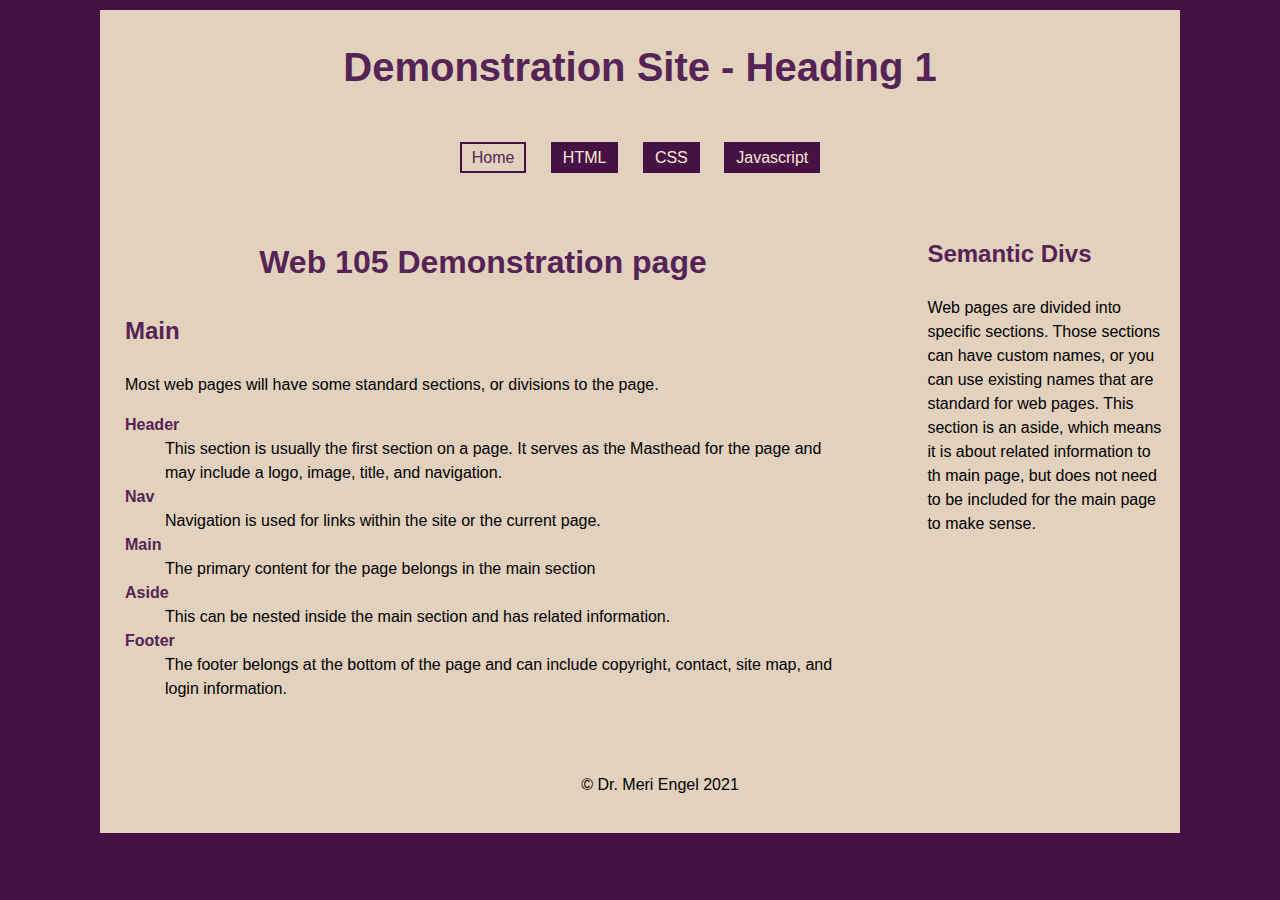
<file: demo-site/index.html>
<!DOCTYPE html>
<html lang="en">

<head>
    <meta charset="UTF-8">
    <meta name="viewport" content="width=device-width, initial-scale=1.0">
    <title>Home Page - Sample</title>
    <link rel="stylesheet" href="css/styles.css">
</head>

<body>
    <div class="container">
        <header>
            <h1>Demonstration Site - Heading 1</h1>
            <nav>
                <a href="index.html" id="current">Home</a>
                <a href="pages/html.html">HTML</a>
                <a href="pages/css.html">CSS</a>
                <a href="pages/javascript.html">Javascript</a>
            </nav>
        </header>
        <aside id="front-aside">
            <h3>Semantic Divs</h3>
            <p>Web pages are divided into specific sections. Those sections can have custom names, or you can use
                existing names that
                are standard for web pages. This section is an aside, which means it is about related information to
                th
                main page, but
                does not need to be included for the main page to make sense.
            </p>
        </aside>
        <main id="front-main">
            <h2>Web 105 Demonstration page</h2>

            <h3>Main</h3>
            <p>Most web pages will have some standard sections, or divisions to the page.</p>
            <dl>
                <dt>Header</dt>
                <dd>This section is usually the first section on a page. It serves as the
                    Masthead for the page and may include a logo, image, title, and navigation.
                </dd>
                <dt>Nav</dt>
                <dd>Navigation is used for links within the site or the current page.</dd>
                <dt>Main</dt>
                <dd>The primary content for the page belongs in the main section</dd>
                <dt>Aside</dt>
                <dd>This can be nested inside the main section and has related information.</dd>
                <dt>Footer</dt>
                <dd>The footer belongs at the bottom of the page and can include copyright, contact, site map, and
                    login information.
                </dd>
            </dl>
        </main>

        <footer>
            <p>&copy; Dr. Meri Engel 2021</p>
        </footer>
    </div>
</body>

</html>
</file>
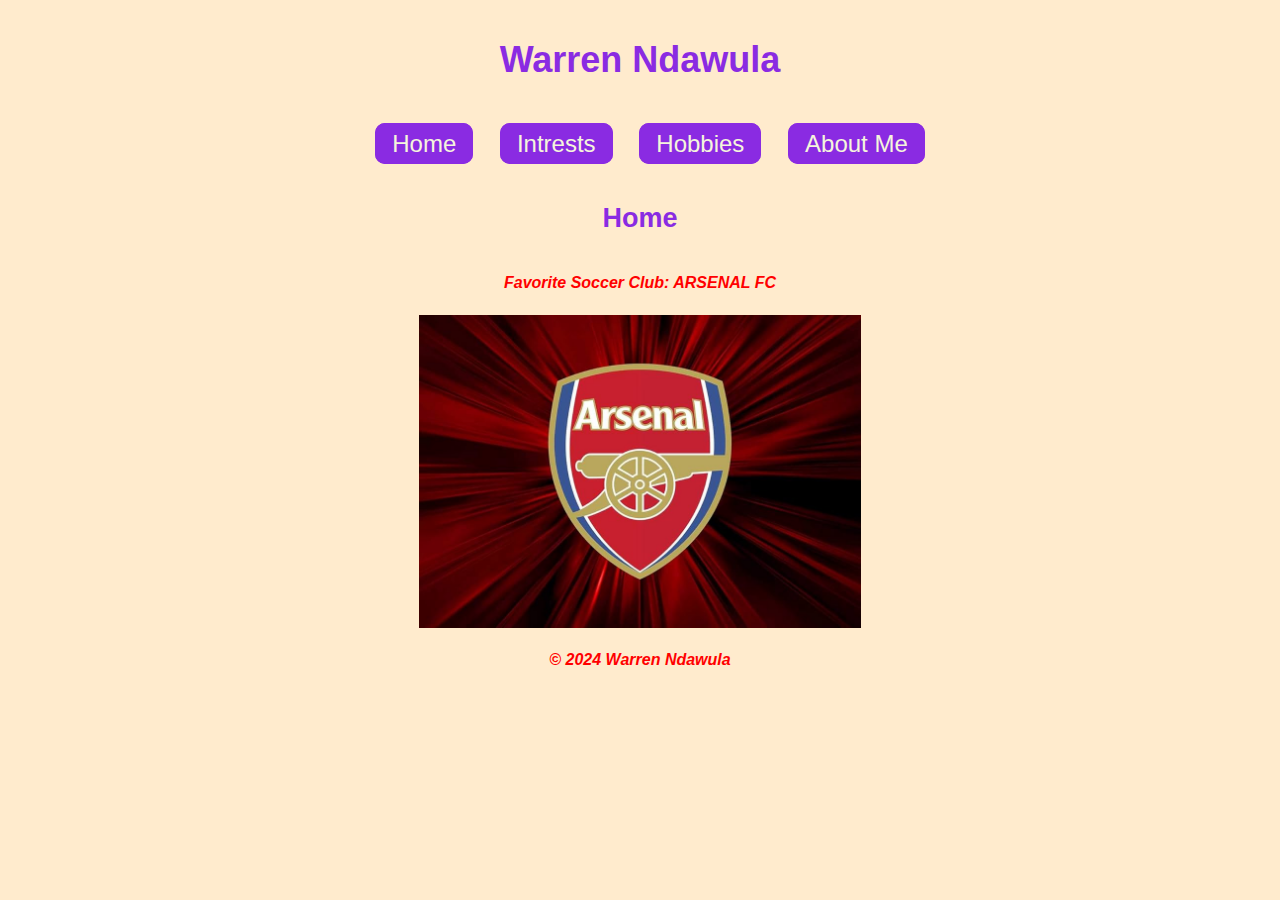
<file: project-one/index.html>
<!DOCTYPE html>
<html lang="en">
<head>
    <meta charset="UTF-8">
    <meta name="viewport" content="width=device-width, initial-scale=1.0">
    <title>Project 1: Introductions</title>
    <link rel="stylesheet" href="css/styles.css">
</head>
<body>
    <header>
        <h1>Warren Ndawula</h1>
        <nav>
            <a href="index.html">Home</a>
            <a href="pages/intrests.html">Intrests</a>
            <a href="pages/hobbies.html">Hobbies</a>
            <a href="pages/aboutme.html">About Me</a>
        </nav>
    </header>
    <main>
        <h2>Home</h2>
        <P>Favorite Soccer Club: ARSENAL FC</P>
        <img src="images/arsenal.jpg" alt="Arsenal">
    </main>
    <footer>
        <p>&copy; 2024 Warren Ndawula</p>
    </footer>
</body>
</html>
</file>
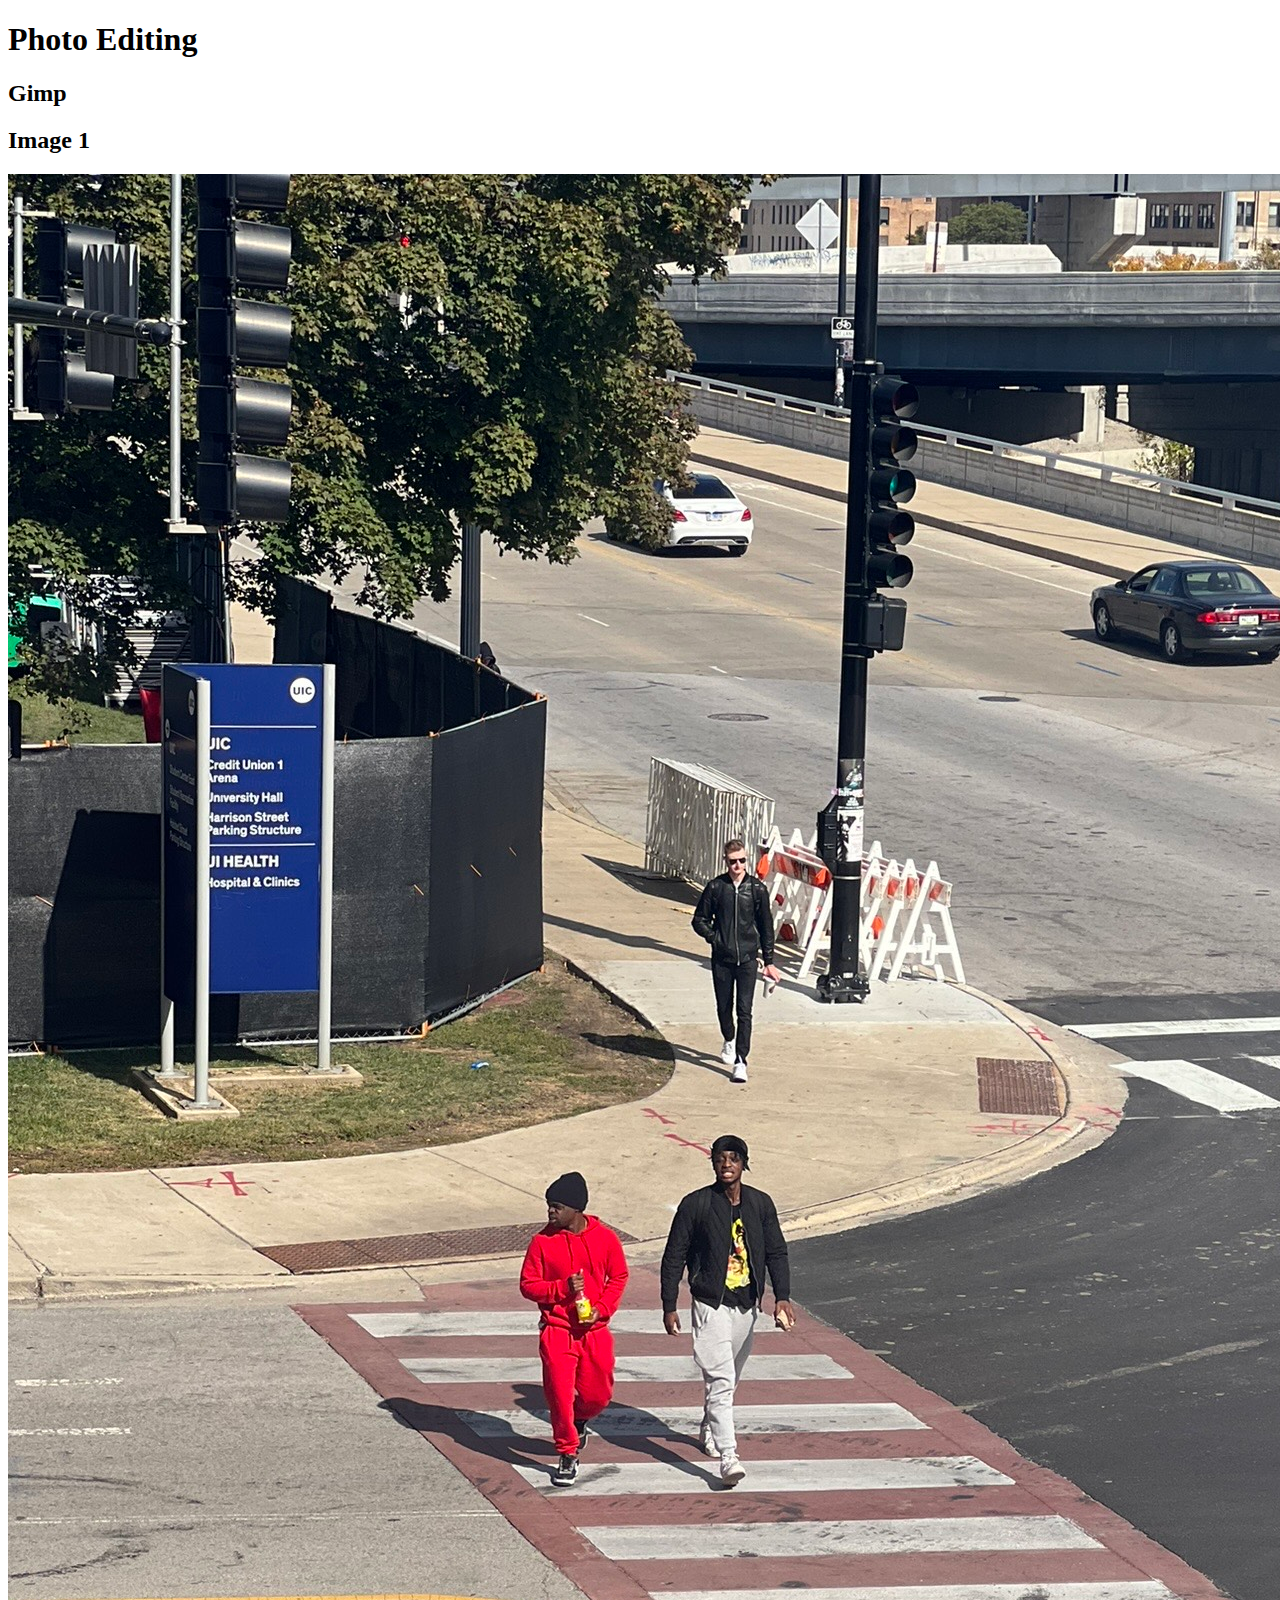
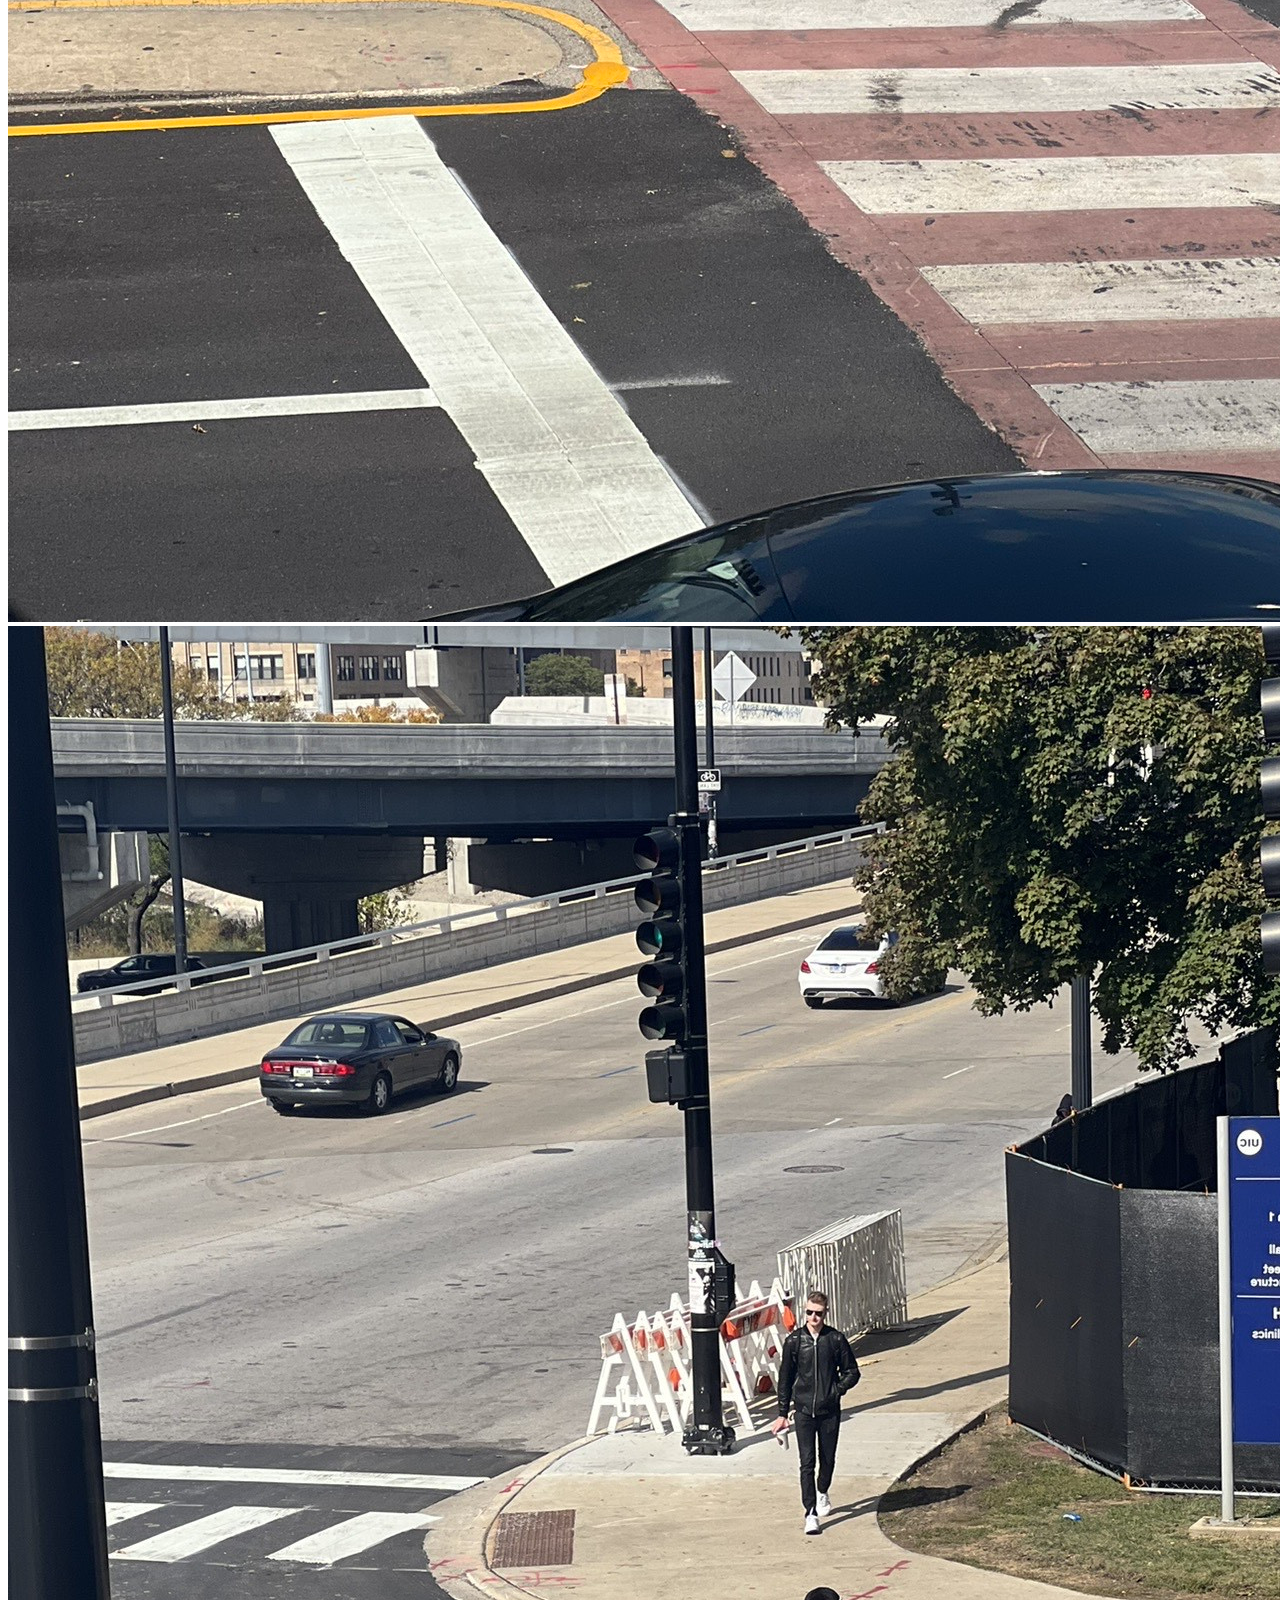
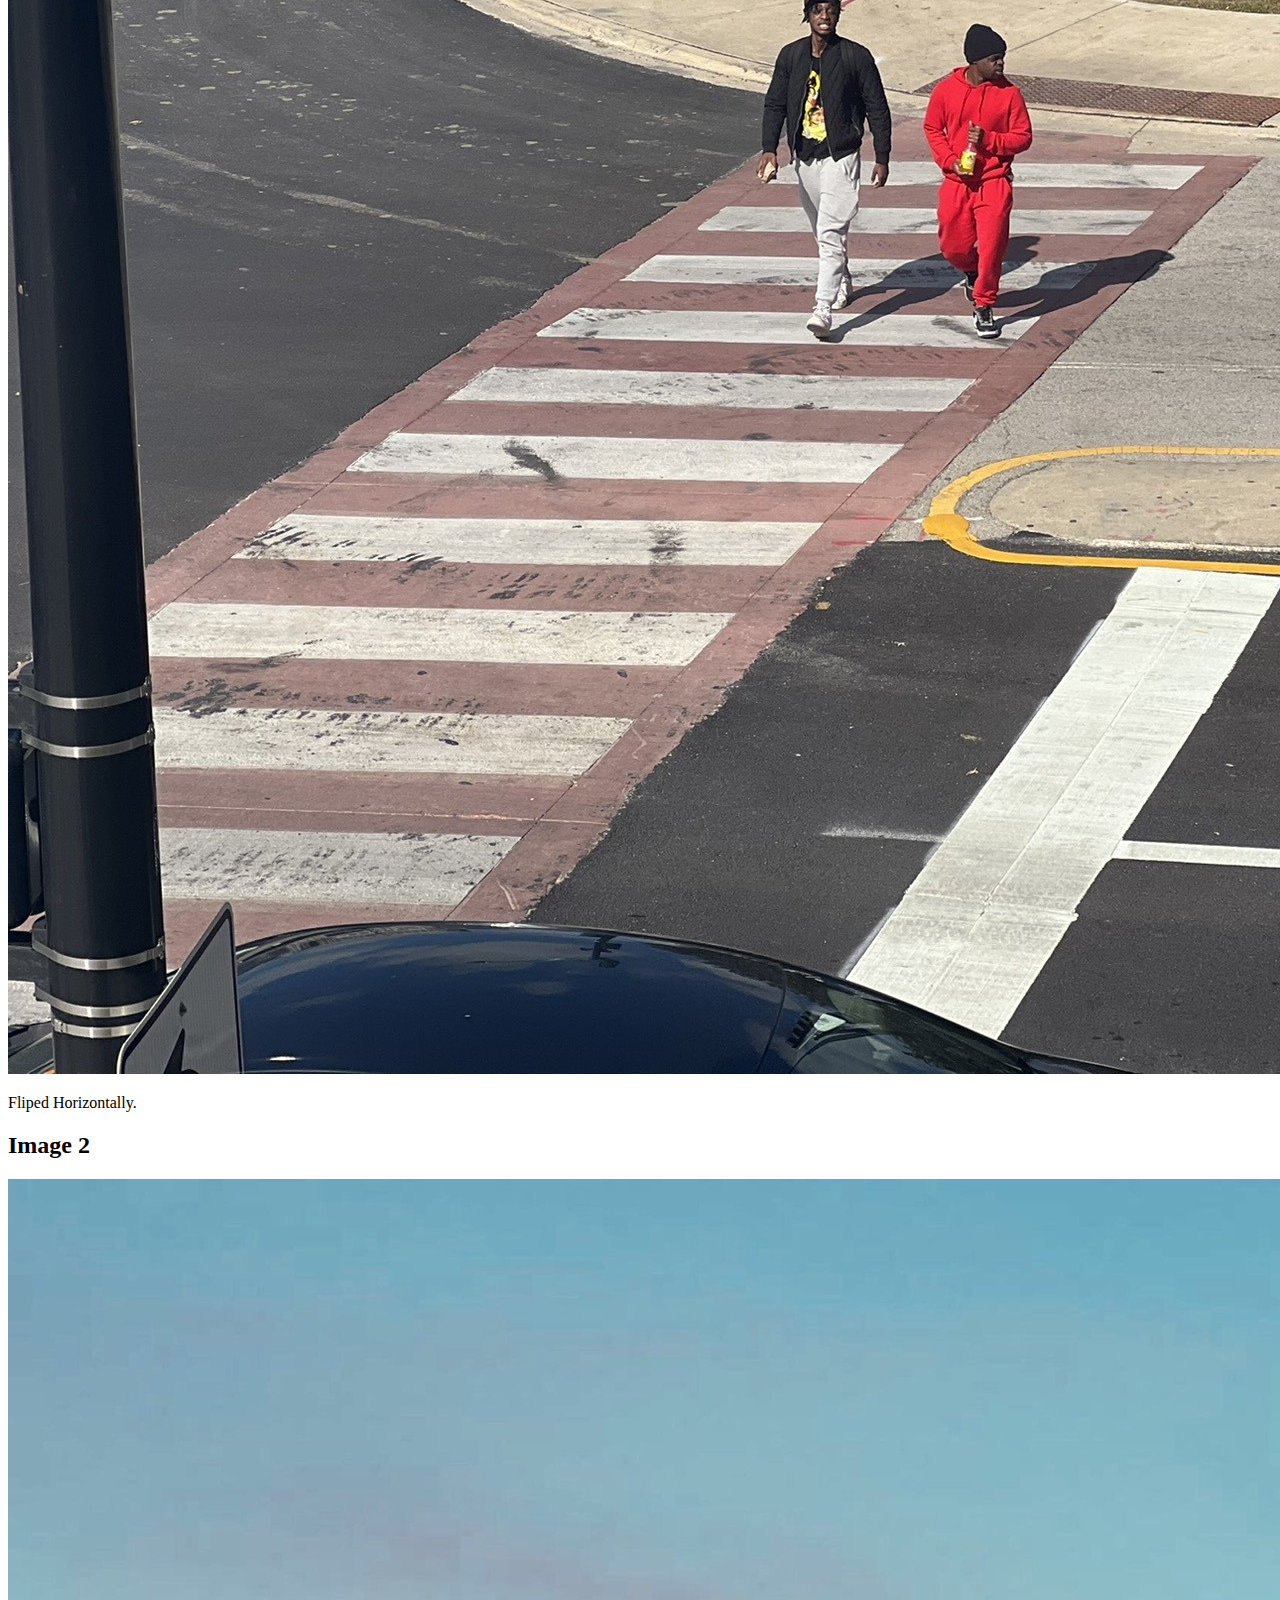
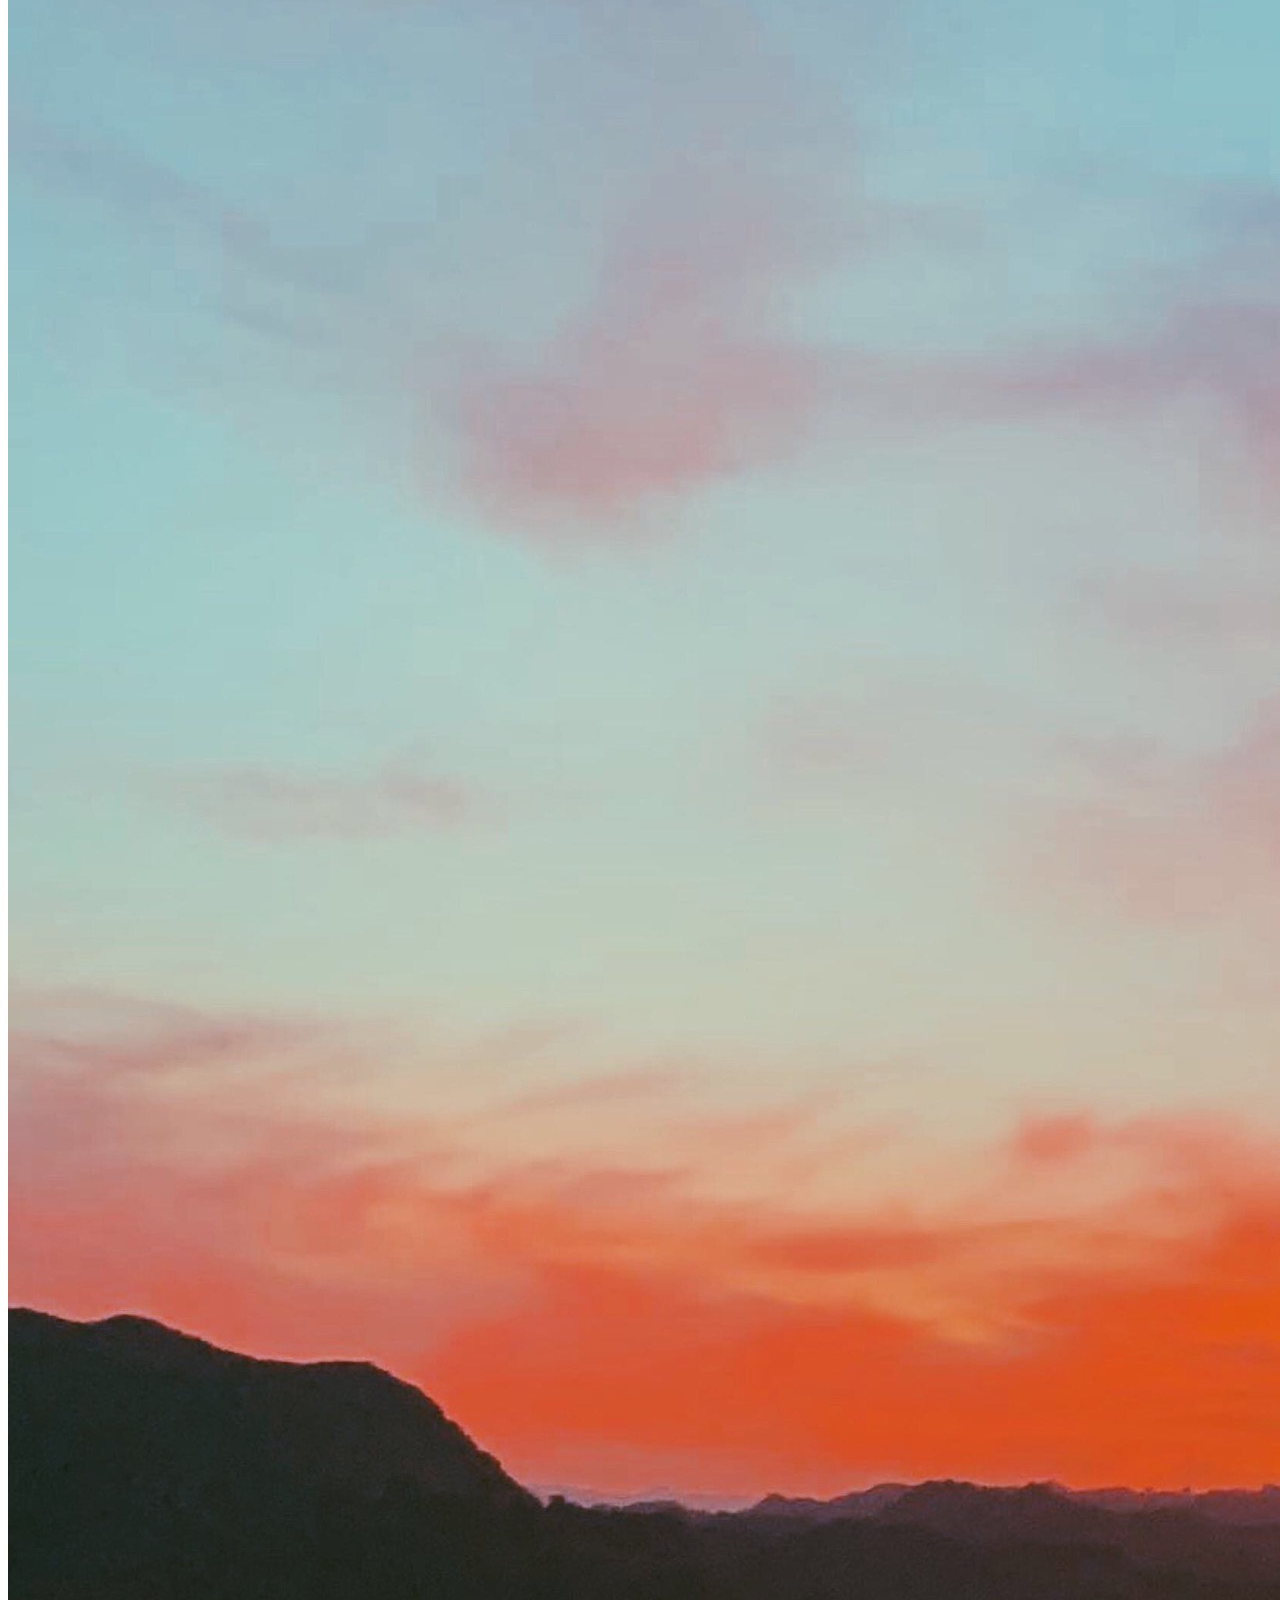
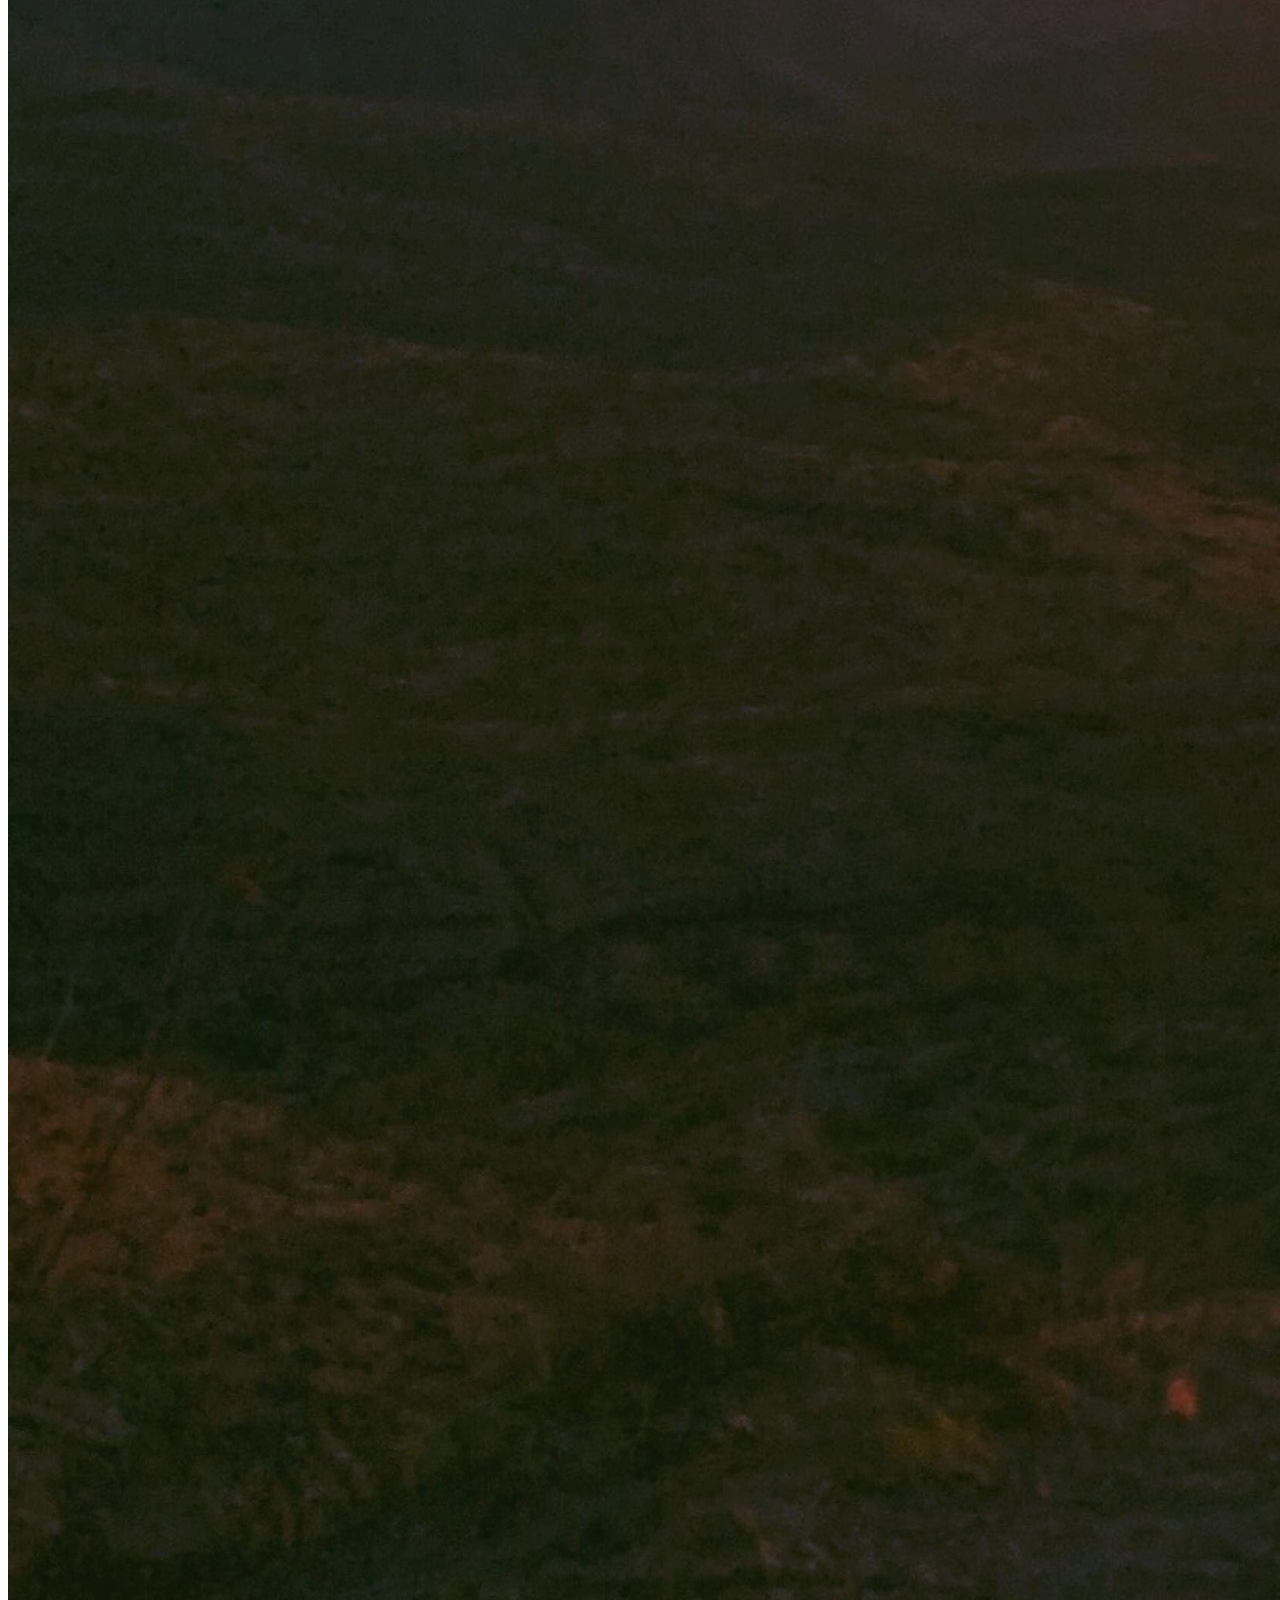
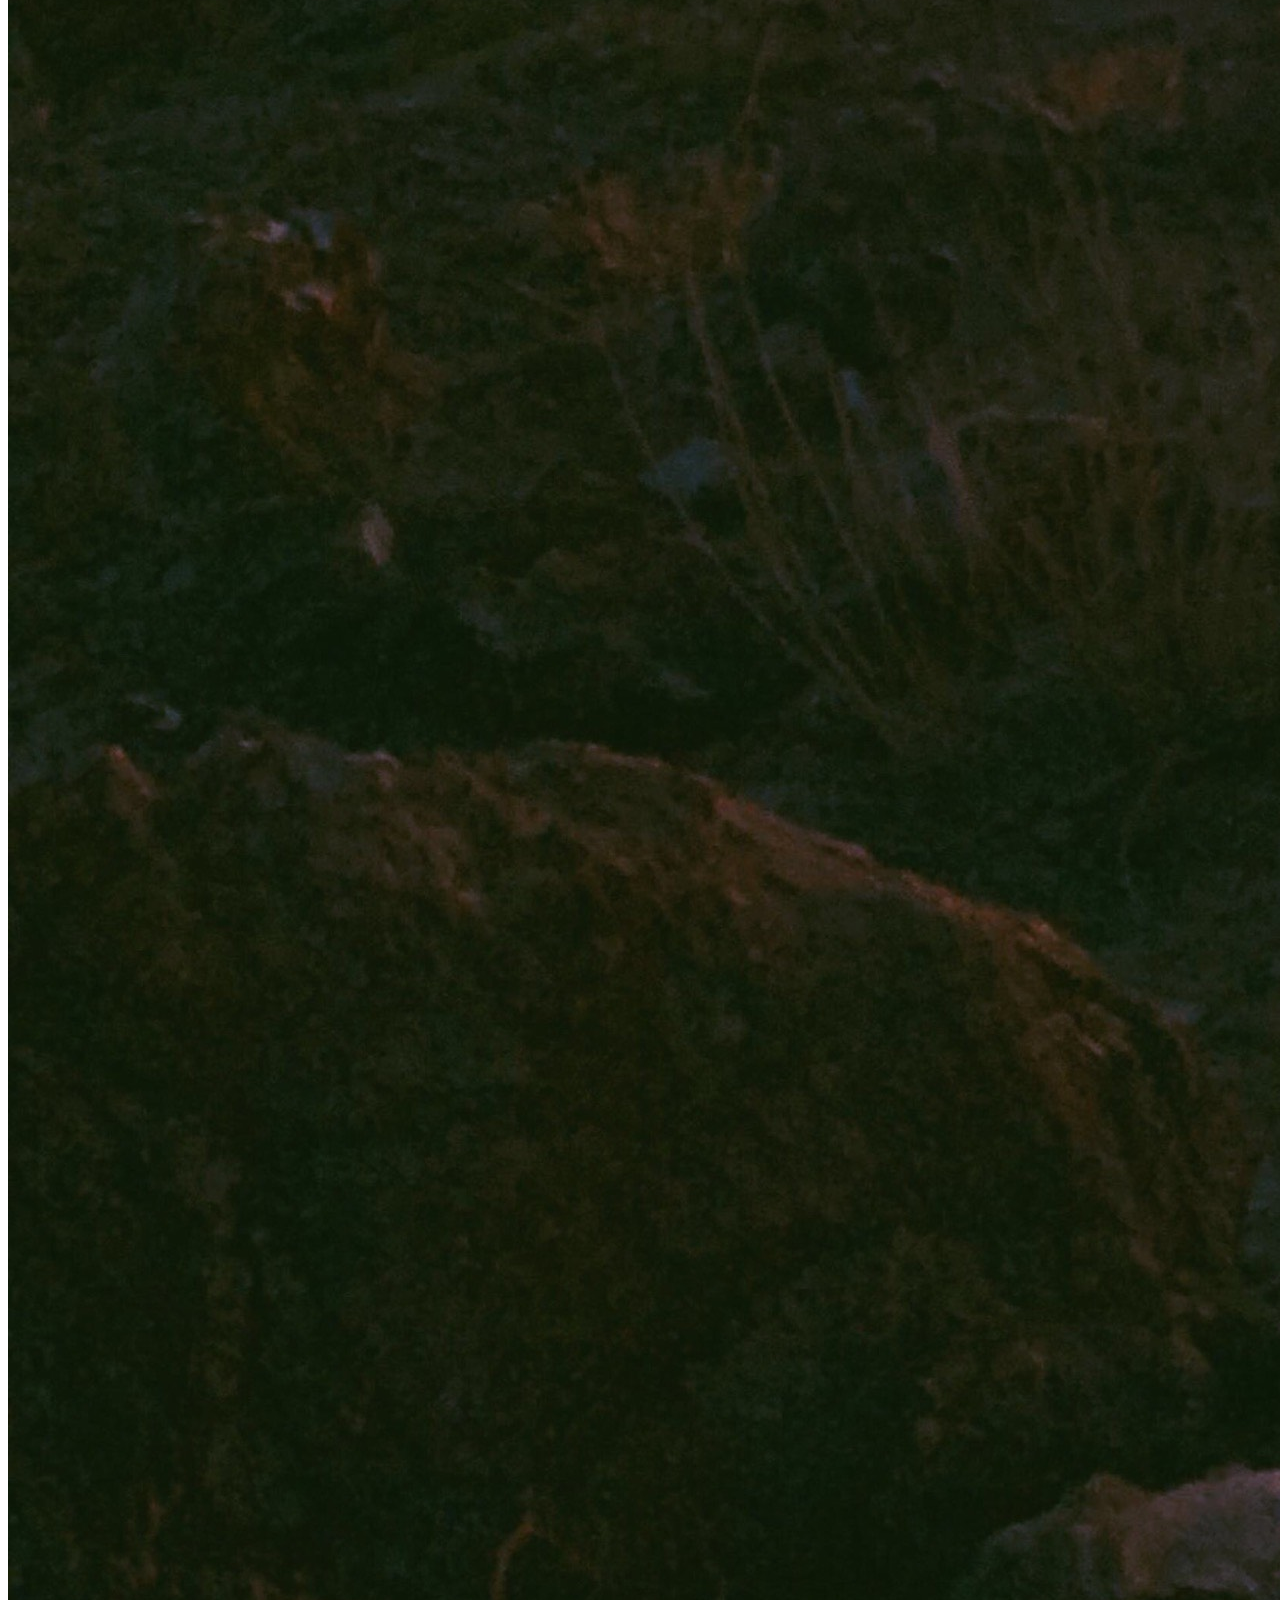
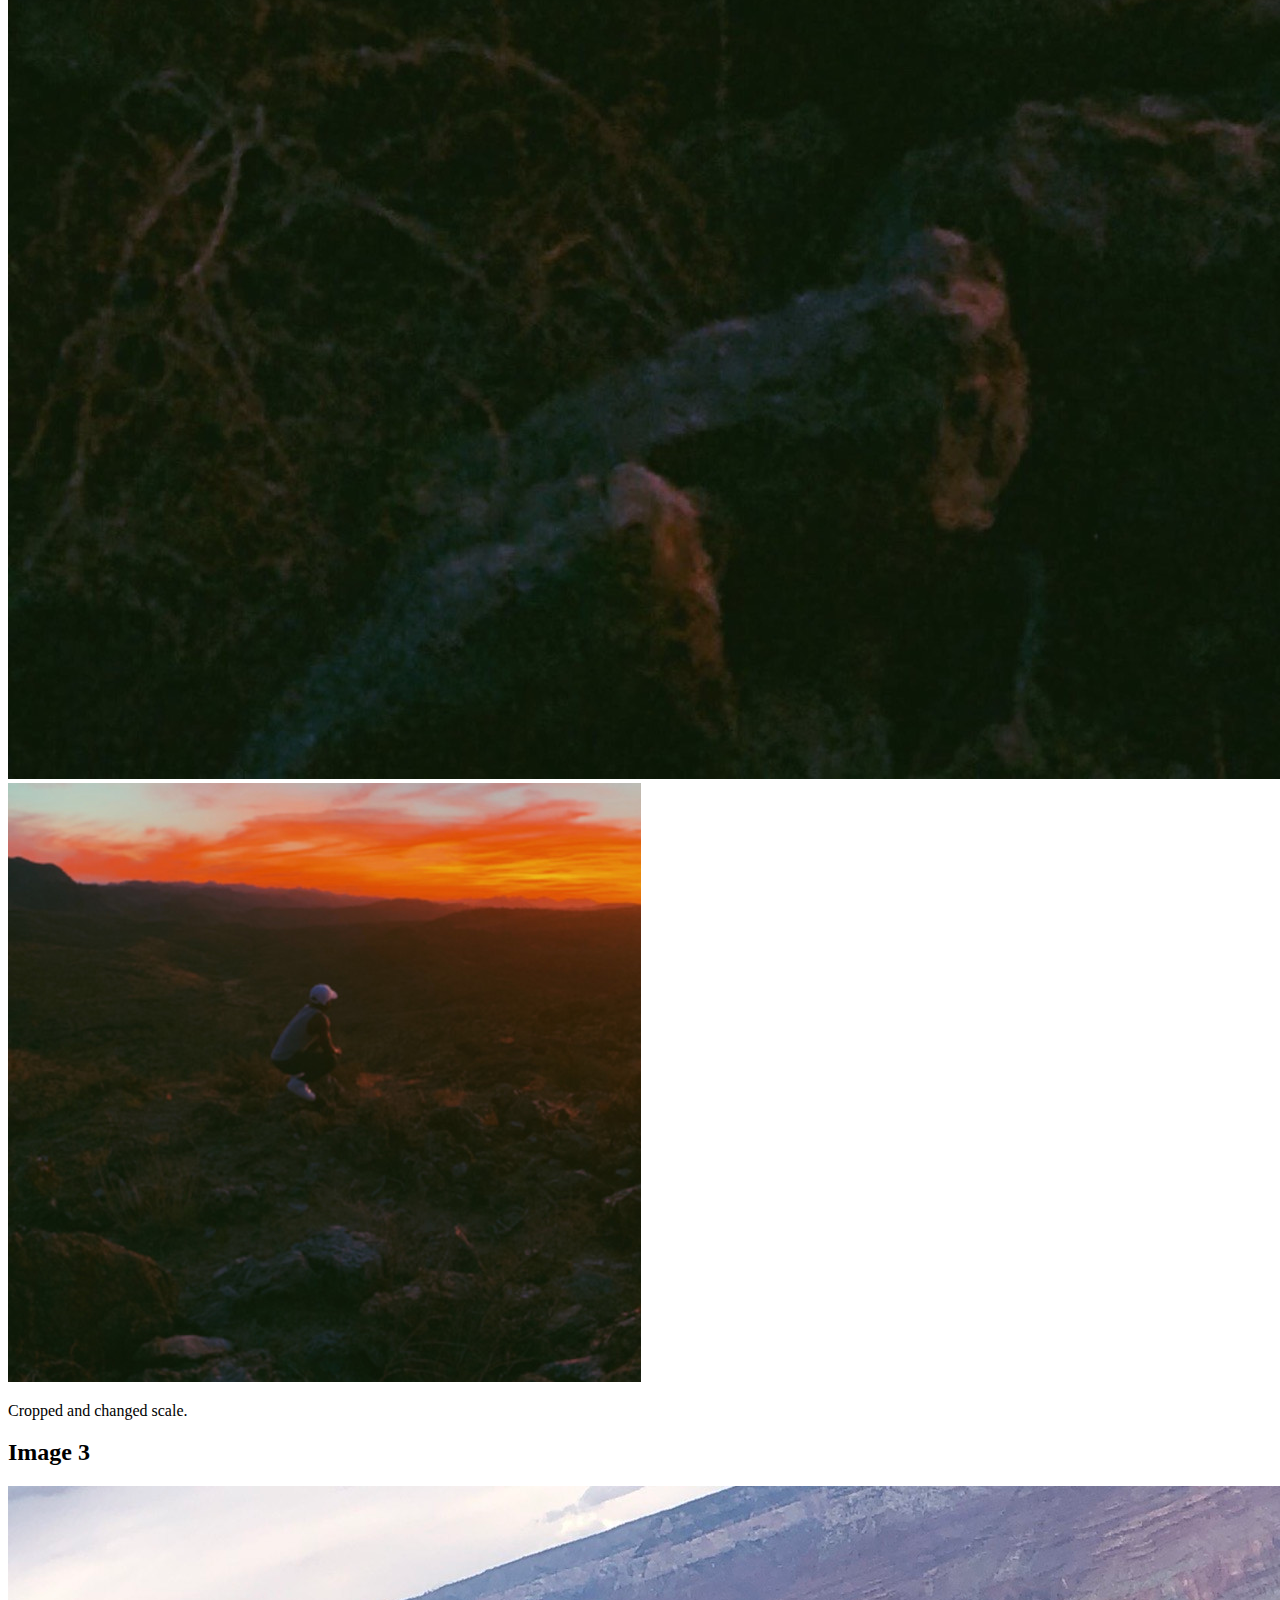
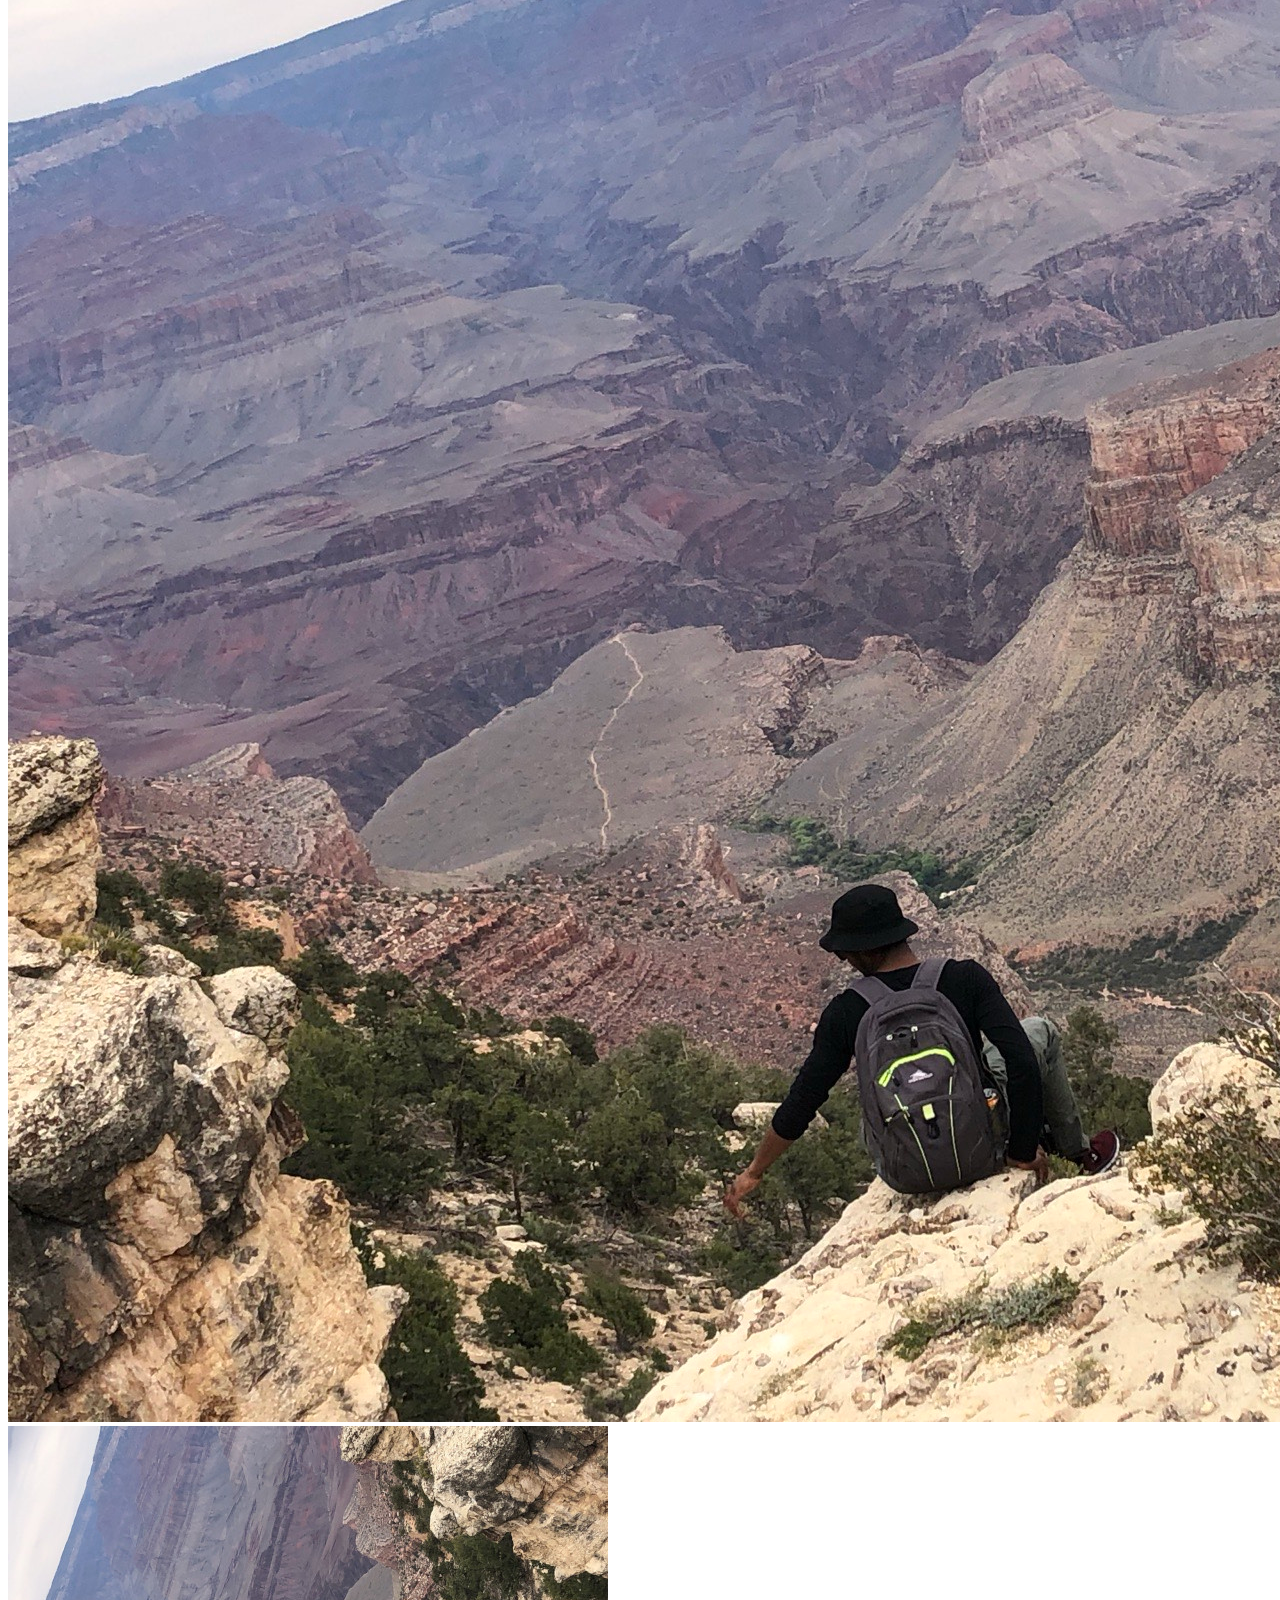
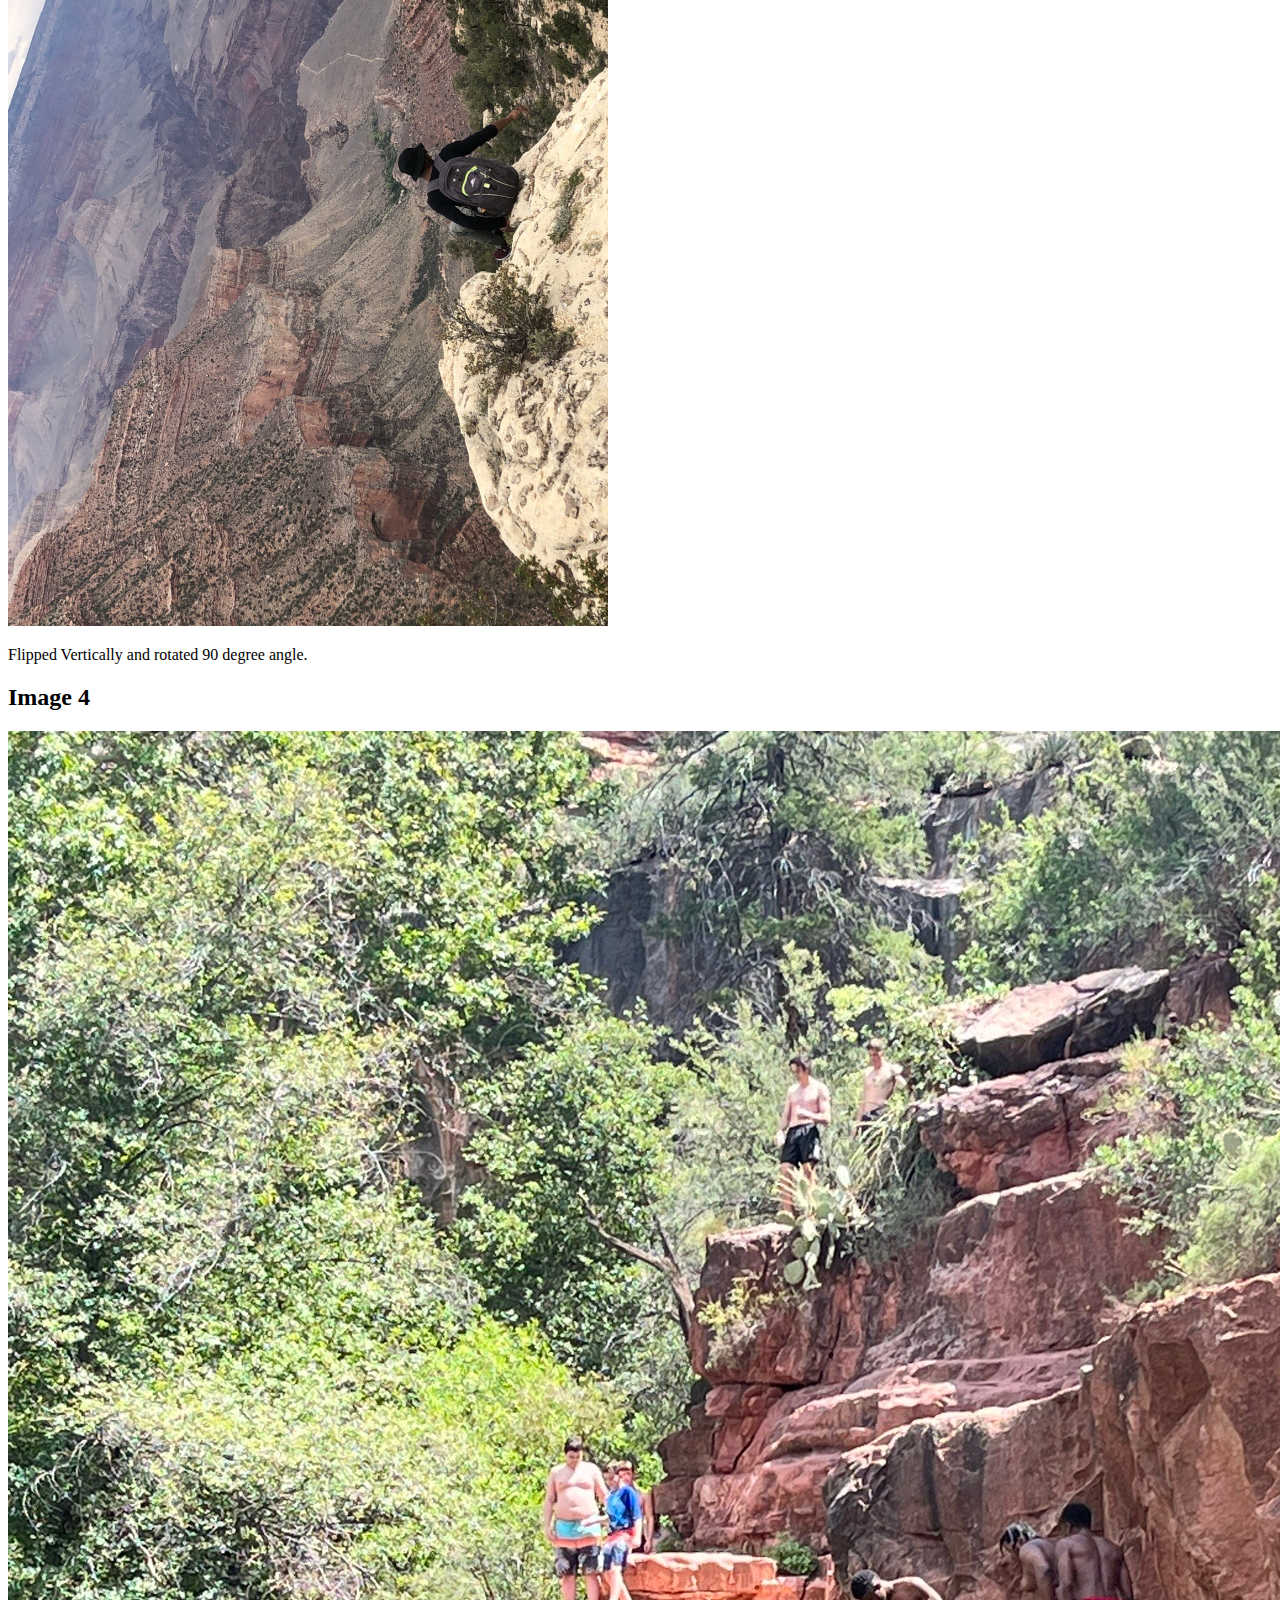
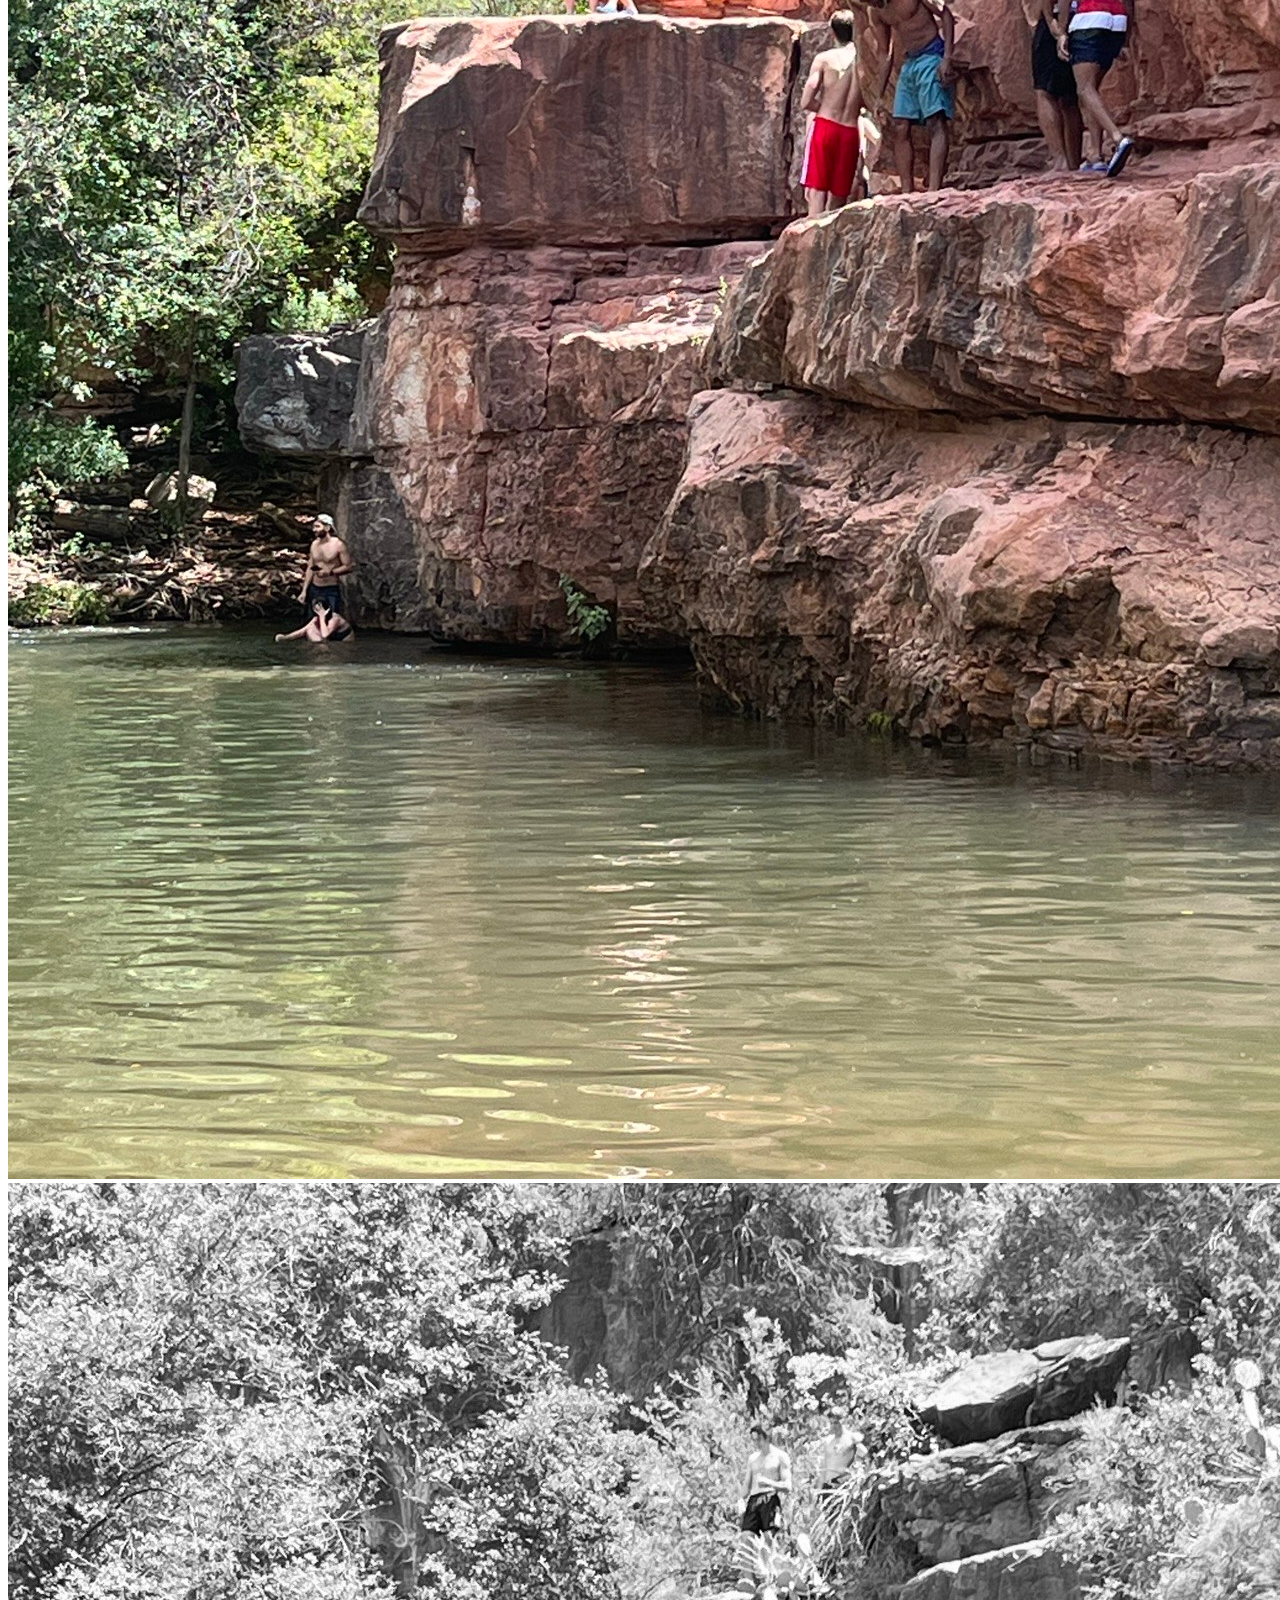
<file: template-1-1/index.html>
<!DOCTYPE html>
<html lang="en">

<head>
    <meta charset="UTF-8">
    <meta http-equiv="X-UA-Compatible" content="IE=edge">
    <meta name="viewport" content="width=device-width, initial-scale=1.0">
    <title>Editing images</title>
</head>

<body>
    <div class="container">
        <header>
            <h1>Photo Editing</h1>
            <h2>Gimp</h2>
        </header>
        <h2>Image 1</h2>
        <img src="images/CHICAGO.jpeg" alt="Chicago">
        <img src="images/CHICAGO-gimp.jpeg" alt="Chicago">
        <p>Fliped Horizontally.</p>
        <h2>Image 2</h2>
        <img src="images/DESERT.jpeg" alt="Desert">
        <img src="images/DESERT-gimp.jpeg" alt="Desert">
        <p>Cropped and changed scale.</p>
        <h2>Image 3</h2>
        <img src="images/MOUNTAIN.jpeg" alt="Mountain">
        <img src="images/MOUNTAIN-gimp.jpeg" alt="Mountain">
        <p>Flipped Vertically and rotated 90 degree angle.</p>
        <h2>Image 4</h2>
        <img src="images/NATURE.jpeg" alt="Nature">
        <img src="images/NATURE-gimp.jpeg" alt="Nature">
        <p>Grayscale and cropped</p>
        <h2>Image 5</h2>
        <img src="images/HOUSE.jpeg" alt="House">
        <img src="images/HOUSE-gimp.jpeg" alt="House">
        <p>Rotated 90 Degree counter clockwise,changed the scale.</p>
    </div>

</body>

</html>
</file>
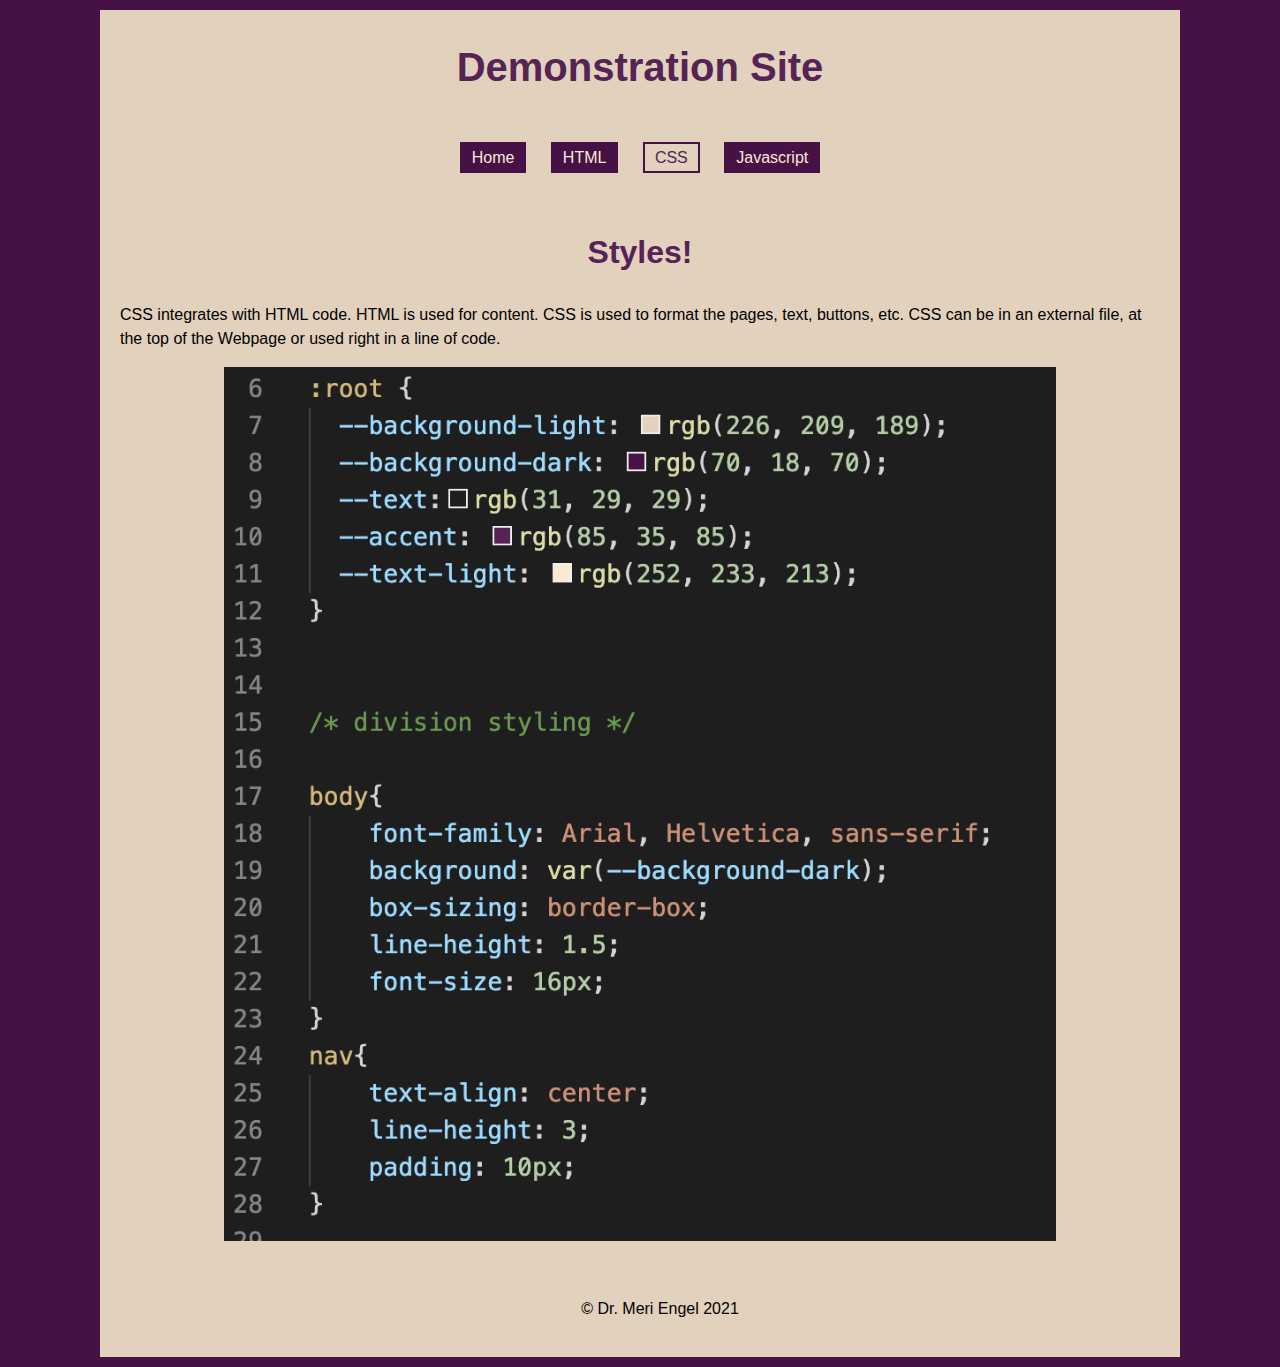
<file: demo-site/pages/css.html>
<!DOCTYPE html>
<html lang="en">

<head>
    <meta charset="UTF-8">
    <meta name="viewport" content="width=device-width, initial-scale=1.0">
    <title>Home Page - Sample</title>
    <link rel="stylesheet" href="../css/styles.css">
</head>

<body>
    <div class="container">
        <header>
            <h1>Demonstration Site</h1>
            <nav>
                <a href="../index.html">Home</a>
                <a href="html.html">HTML</a>
                <a href="css.html" id="current">CSS</a>
                <a href="javascript.html">Javascript</a>
            </nav>
        </header>
        <main>
            <h2>Styles!</h2>
            <p>CSS integrates with HTML code. HTML is used for content. CSS is used to format the
                pages, text, buttons, etc. CSS can be in an external file, at the top of the Webpage 
                or used right in a line of code.
            </p>
            <img src="../images/css.png" alt="Cascading Styles" id="style">
            
        </main>
    
        <footer>
            <p>&copy; Dr. Meri Engel 2021</p>
        </footer>
    </div>
</body>

</html>
</file>
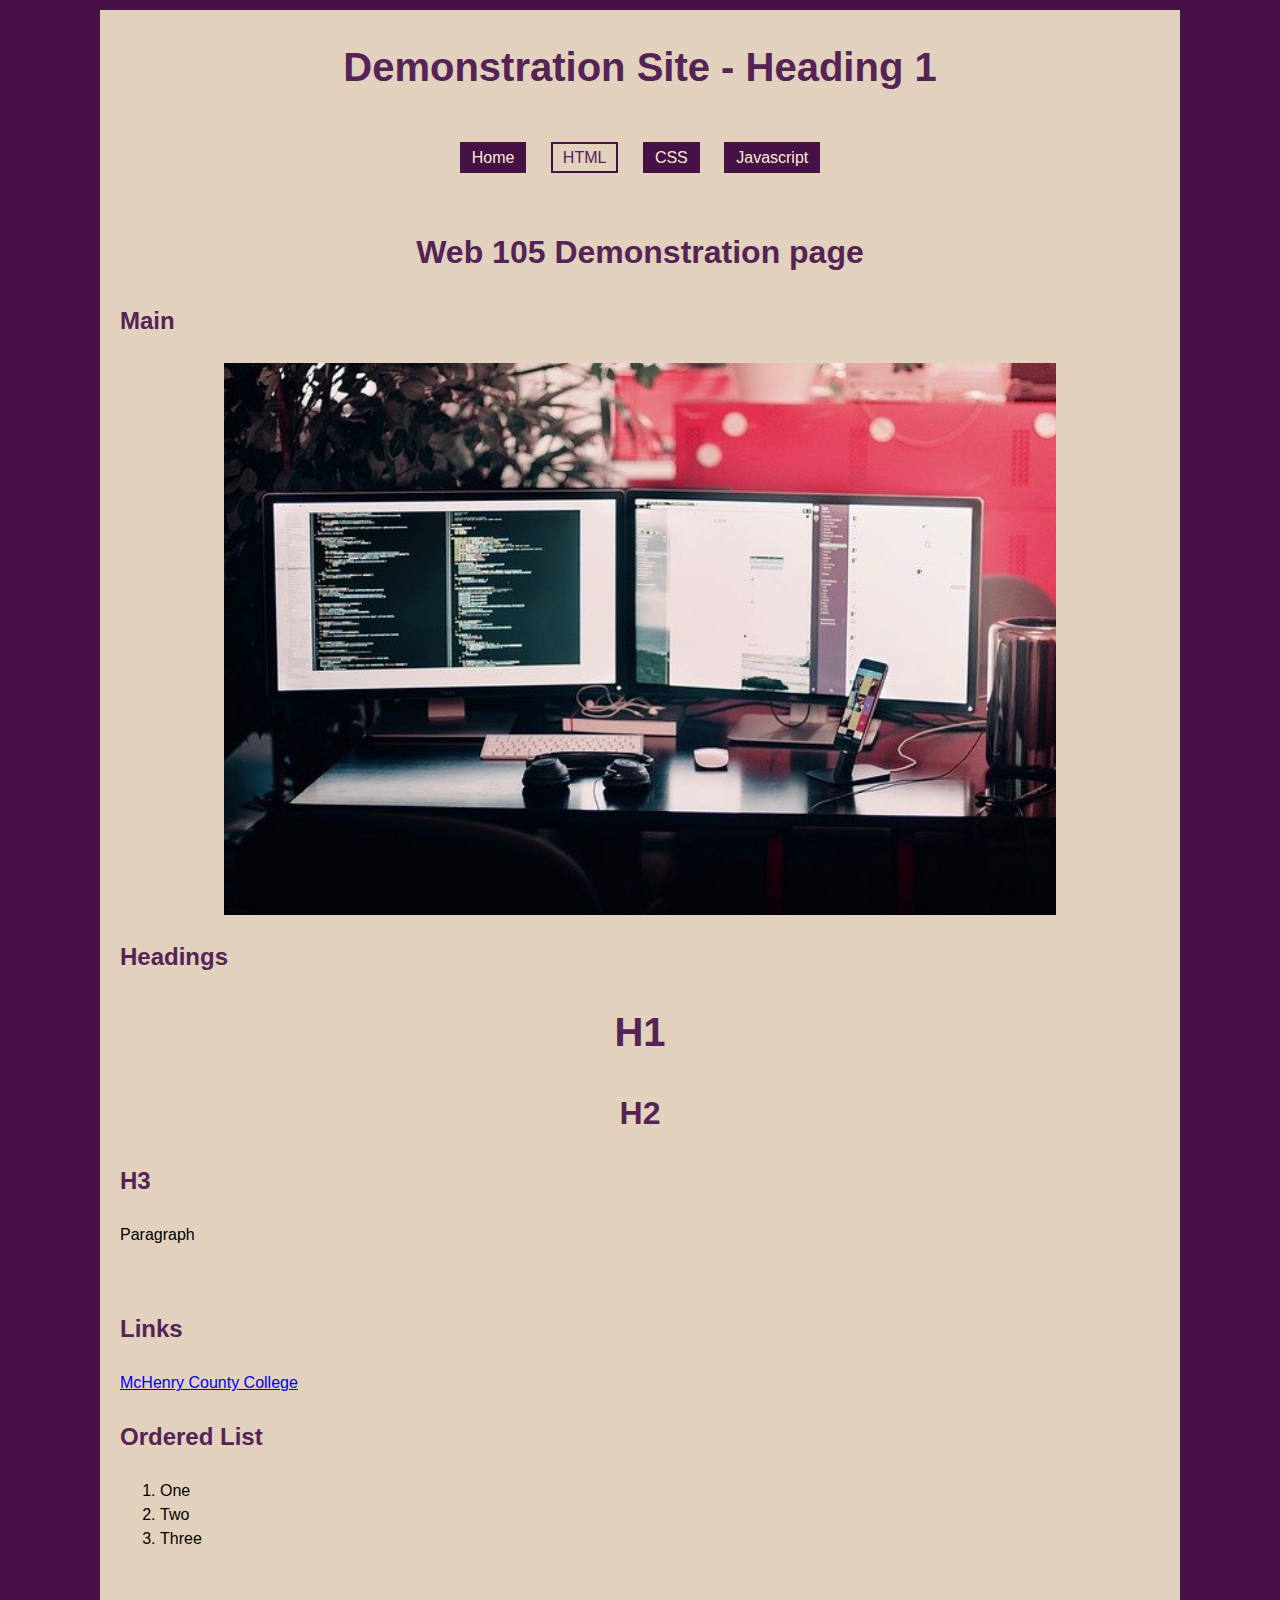
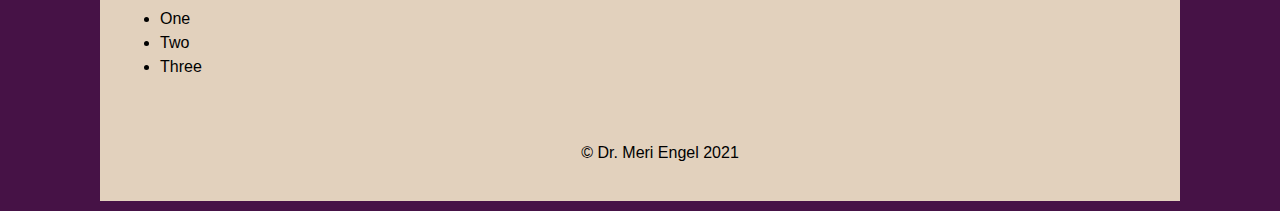
<file: demo-site/pages/html.html>
<!DOCTYPE html>
<html lang="en">

<head>
    <meta charset="UTF-8">
    <meta name="viewport" content="width=device-width, initial-scale=1.0">
    <title>Home Page - Sample</title>
    <link rel="stylesheet" href="../css/styles.css">
</head>

<body>
    <div class="container">
        <header>
            <h1>Demonstration Site - Heading 1</h1>
            <nav>
                <a href="../index.html">Home</a>
                <a href="html.html" id="current">HTML</a>
                <a href="css.html">CSS</a>
                <a href="javascript.html">Javascript</a>
            </nav>
        </header>
        <main>
            <h2>Web 105 Demonstration page</h2>
            <h3>Main</h3>
            <img src="../images/computer.jpg" alt="">
            <h3>Headings</h3>
            <h1>H1</h1>
            <h2>H2</h2>
            <h3>H3</h3>
            <p>Paragraph</p>
            <p>&nbsp;</p>
            <h3>Links</h3>
            <p><a href="www.mchenry.edu">McHenry County College</a></p>
            <h3>Ordered List</h3>
            <ol>
                <li>One</li>
                <li>Two</li>
                <li>Three</li>
            </ol>
            <p>&nbsp;</p>
            <ul>
                <li>One</li>
                <li>Two</li>
                <li>Three</li>
            </ul>
        </main>
        <footer>
            <p>&copy; Dr. Meri Engel 2021</p>
        </footer>
    </div>
</body>

</html>
</file>
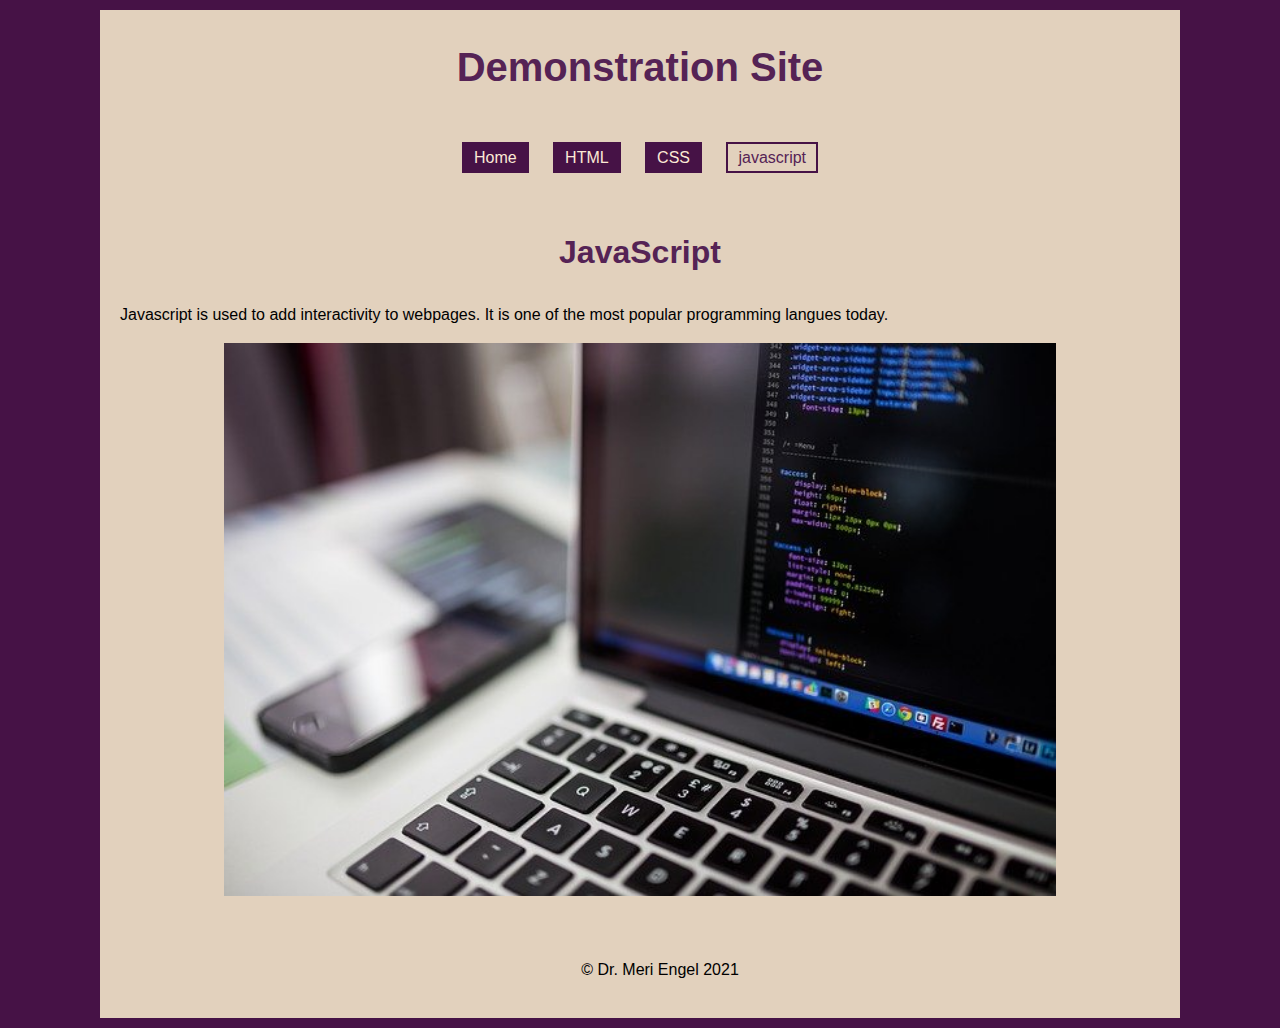
<file: demo-site/pages/javascript.html>
<!DOCTYPE html>
<html lang="en">

<head>
    <meta charset="UTF-8">
    <meta name="viewport" content="width=device-width, initial-scale=1.0">
    <title>Home Page - Sample</title>
    <link rel="stylesheet" href="../css/styles.css">
</head>

<body>
    <div class="container">
        <header>
            <h1>Demonstration Site</h1>
            <nav>
                <a href="../index.html">Home</a>
                <a href="html.html">HTML</a>
                <a href="css.html">CSS</a>
                <a href="Javascript.html" id="current">javascript</a>
            </nav>
        </header>
        <main>
            <h2>JavaScript</h2>

            <p>Javascript is used to add interactivity to webpages.
                It is one of the most popular programming langues today.</p>
            <p><img src="../images/code.jpg" alt="Computer Code"></p>
        </main>


        <footer>
            <p>&copy; Dr. Meri Engel 2021</p>
        </footer>
    </div>
</body>

</html>
</file>
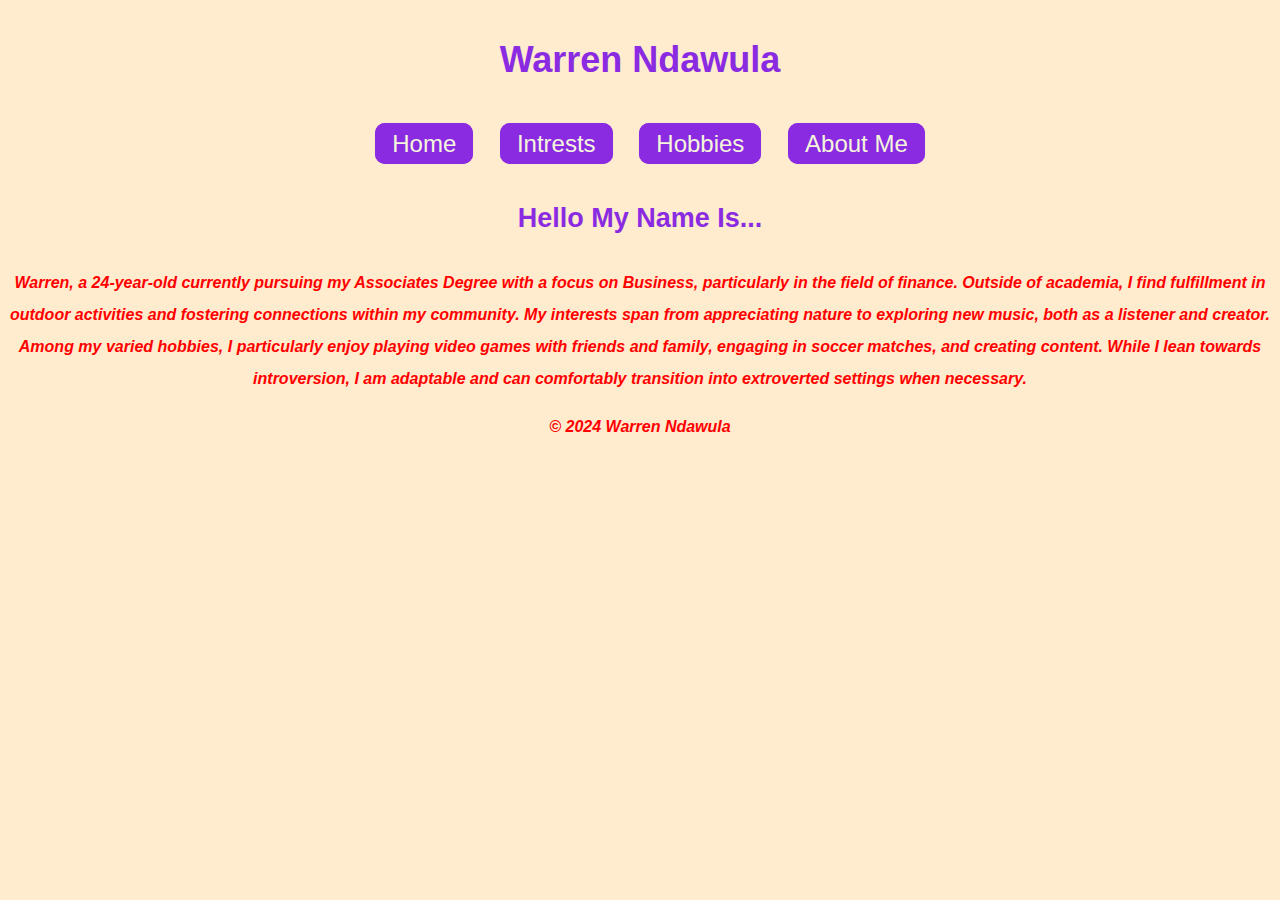
<file: project-one/pages/aboutme.html>
<!DOCTYPE html>
<html lang="en">
<head>
    <meta charset="UTF-8">
    <meta name="viewport" content="width=device-width, initial-scale=1.0">
    <title>Project 1: Introductions</title>
    <link rel="stylesheet" href="../css/styles.css">
</head>
<body>
    <header>
        <h1>Warren Ndawula</h1>
        <nav>
            <a href="../index.html">Home</a>
            <a href="intrests.html">Intrests</a>
            <a href="hobbies.html">Hobbies</a>
            <a href="aboutme.html">About Me</a>
        </nav>
    </header>
    <main>
        <h2>Hello My Name Is...</h2>
        <P>Warren, a 24-year-old currently pursuing my Associates Degree with a focus on Business, particularly in the field of finance.

            Outside of academia, I find fulfillment in outdoor activities and fostering connections within my community. My interests span from appreciating nature to exploring new music, both as a listener and creator.
            
            Among my varied hobbies, I particularly enjoy playing video games with friends and family, engaging in soccer matches, and creating content. While I lean towards introversion, I am adaptable and can comfortably transition into extroverted settings when necessary.
        </P>
    </main>
    <footer>
        <p>&copy; 2024 Warren Ndawula</p>
    </footer>
</body>
</html>
</file>
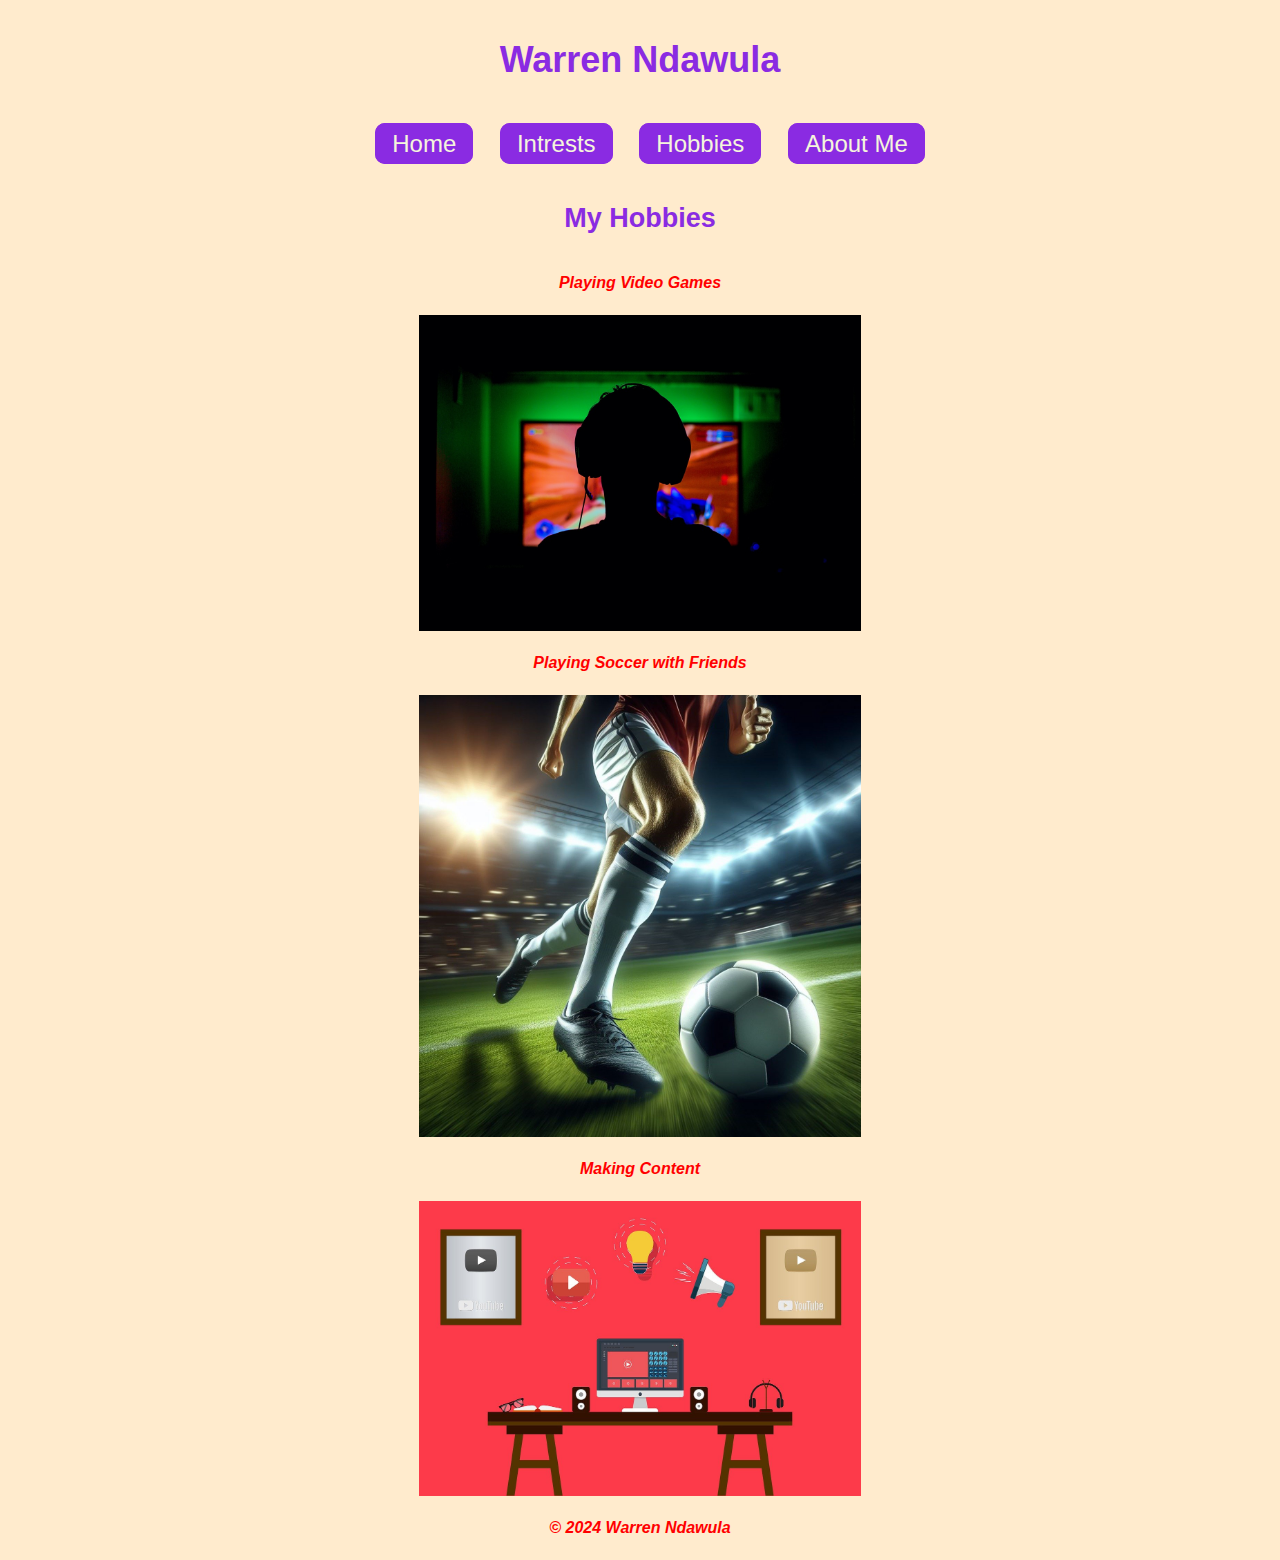
<file: project-one/pages/hobbies.html>
<!DOCTYPE html>
<html lang="en">
<head>
    <meta charset="UTF-8">
    <meta name="viewport" content="width=device-width, initial-scale=1.0">
    <title>Project 1: Introductions</title>
    <link rel="stylesheet" href="../css/styles.css">
</head>
<body>
    <header>
        <h1>Warren Ndawula</h1>
        <nav>
            <a href="../index.html">Home</a>
            <a href="intrests.html">Intrests</a>
            <a href="hobbies.html">Hobbies</a>
            <a href="aboutme.html">About Me</a>
        </nav>
    </header>
    <main>
        <h2>My Hobbies</h2>
        <P>Playing Video Games</P>
        <img src="../images/pc gaming.jpg" alt="Video Games">
        <p>Playing Soccer with Friends</p>
        <img src="../images/soccer.png" alt="Soccer">
        <p>Making Content</p>
        <img src="../images/making content.jpg" alt="Making Content">
    </main>
    <footer>
        <p>&copy; 2024 Warren Ndawula</p>
    </footer>
</body>
</html>
</file>
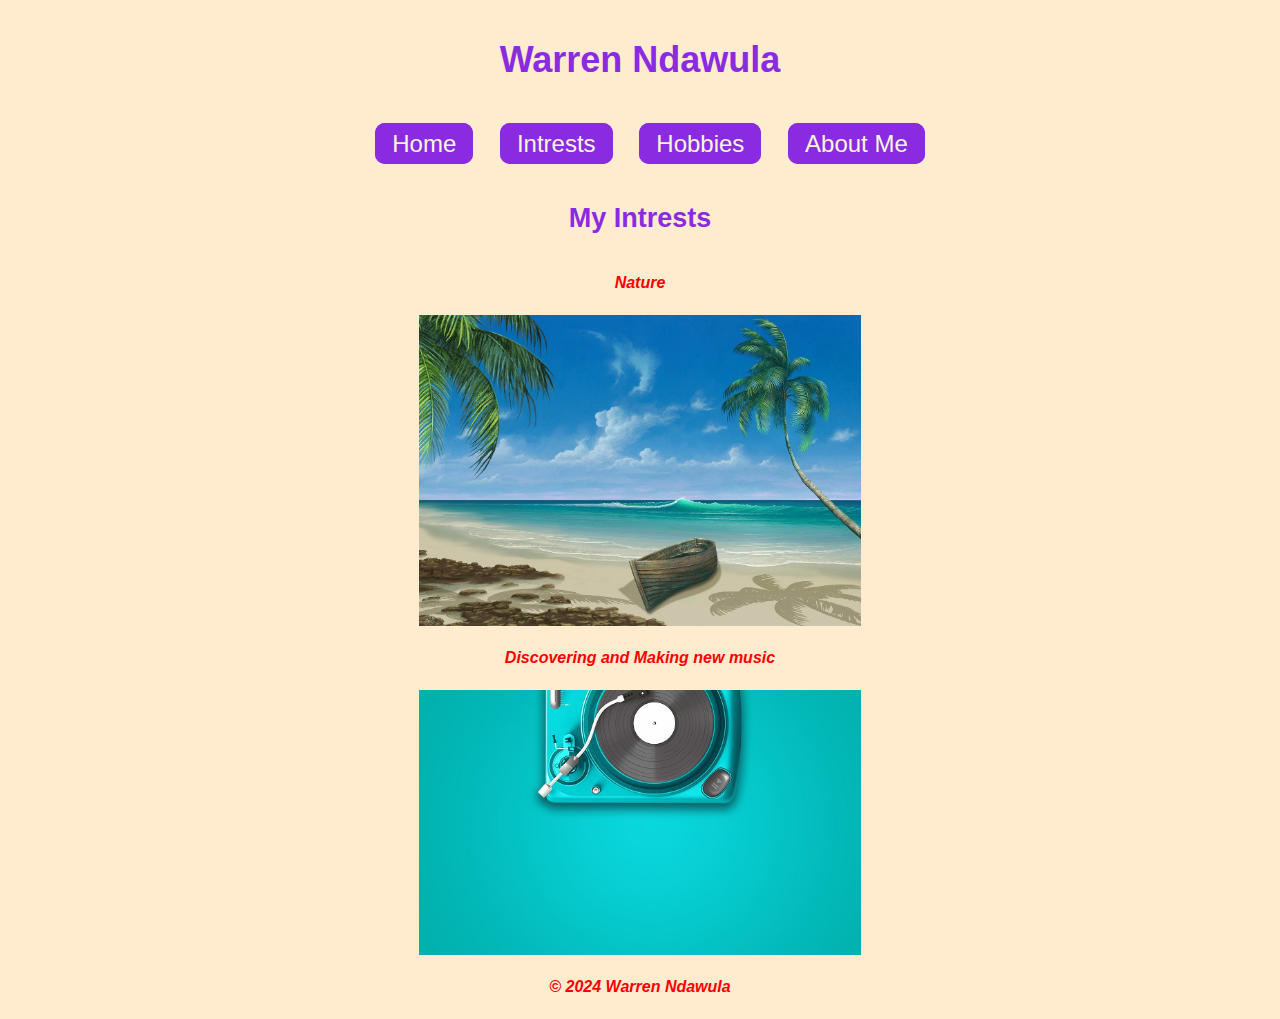
<file: project-one/pages/intrests.html>
<!DOCTYPE html>
<html lang="en">
<head>
    <meta charset="UTF-8">
    <meta name="viewport" content="width=device-width, initial-scale=1.0">
    <title>Project 1: Introductions</title>
    <link rel="stylesheet" href="../css/styles.css">
</head>
<body>
    <header>
        <h1>Warren Ndawula</h1>
        <nav>
            <a href="../index.html">Home</a>
            <a href="intrests.html">Intrests</a>
            <a href="hobbies.html">Hobbies</a>
            <a href="aboutme.html">About Me</a>
        </nav>
    </header>
    <main>
        <h2>My Intrests</h2>
        <P>Nature</P>
        <img src="../images/nature.jpg" alt="Nature">
        <p>Discovering and Making new music</p>
        <img src="../images/music.jpg" alt="Music">
    </main>
    <footer>
        <p>&copy; 2024 Warren Ndawula</p>
    </footer>
</body>
</html>
</file>
<file: demo-site/css/styles.css>
/* This is a CSS comment*/

/* Variables should be grouped together at the top of the page */
/* Read more about variables here: https://www.w3schools.com/css/css3_variables.asp */

:root {
  --background-light: rgb(226, 209, 189);
  --background-dark: rgb(70, 18, 70);
  --text:rgb(31, 29, 29);
  --accent: rgb(85, 35, 85);
  --text-light: rgb(252, 233, 213);  
}


/* division styling */

body{
    font-family: Arial, Helvetica, sans-serif;
    background: var(--background-dark);
    box-sizing: border-box;
    line-height: 1.5;
    font-size: 16px;
}
nav{
    text-align: center;
    line-height: 3;
    padding: 10px;
}
.style{
    width:30%;
    display: block;
    float: right;
    margin-left: 15px;
}

.container{
    max-width: 1080px;
    width: 90%;
    margin: 10px auto;
    overflow: auto;
    background: var(--background-light);
}
#front-main{
    float: left;
    width: 70%;
    margin: 10px 15px 10px 5px;;
}
#front-aside{
    clear: both;
    float: right;
    width: 22%;
    margin: 10px 5px;
    padding: 10px;
}

main{
    padding: 10px 20px;
    box-sizing: border-box;
}

footer{
    clear: both;
    text-align: center;
    padding: 20px;
    width: 100%;
    margin: 0;
}
/* button styling */

nav a{
    background: var(--background-dark);
    border: 2px solid var(--background-dark);
    text-decoration: none;
    padding: 5px 10px;
    margin: 5px 10px;
    color: var(--text-light);
}

nav a:hover, #current{
    background: var(--background-light);
    color: var(--accent);
}

/* text styling */

h1{
    font-size: 2.5em;
    text-align: center;
    font-weight: bold;
    color:var(--accent);
}

h2{
    font-size: 2em;
    text-align: center;
    font-weight: bold;
    color:var(--accent);
}

h3{
    font-size: 1.5em;
    text-align: left;
    font-weight: bold;
    color:var(--accent);
}

dt{
    font-weight: bold;
    color: var(--accent);
}


/* images */
img{
    /* this code centers the image */
    width: 80%;
    display: block;
    margin: 10px auto;
}
</file>
<file: project-one/css/styles.css>
body{
    background-color: blanchedalmond;
    font-family: 'Trebuchet MS', 'Lucida Sans Unicode', 'Lucida Grande', 'Lucida Sans', Arial, sans-serif;
    line-height: 2;
    font-size: large;
}

h1, h2, h3{
    color: blueviolet;
    font-weight: 800;
    text-align: center;
}

p{
    text-align: center;
    font-size: medium;
    font-style: italic;
    font-weight: 800;
    color: red;
}
nav{
    text-align: center;
    font-size: x-large;
}

nav a{
    text-decoration: none;
    margin-left: 20px;
    background-color: blueviolet;
    padding: 5px 15px;
    color: beige;
    border-radius: 10px;
    border: 2px solid blueviolet;
}

nav a:hover{
    background-color: beige;
    color: blueviolet;
}

main img{
    width: 35%;
    height: auto;
    /*center the image */
    display: block;
    margin: 15px auto;
}

a{
    color: blueviolet;
}

footer{
    text-align: center;
}
</file>
